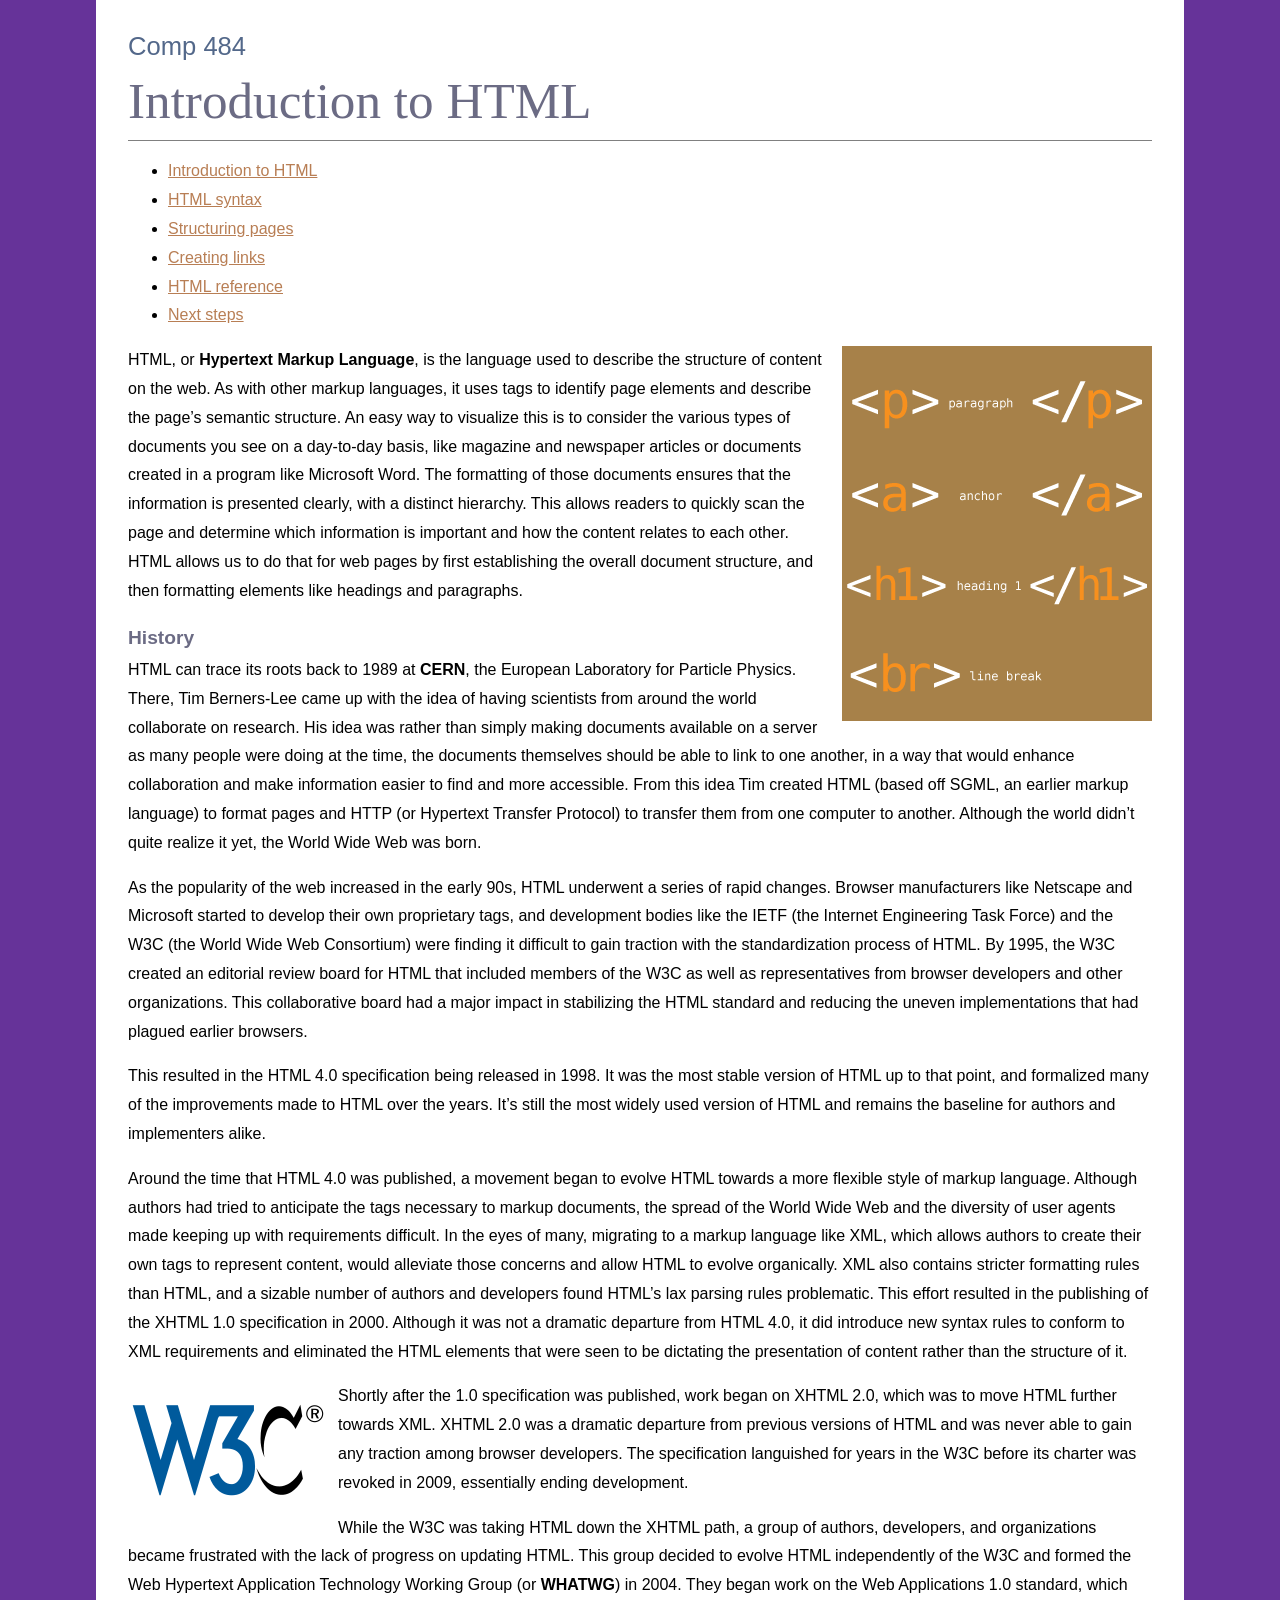
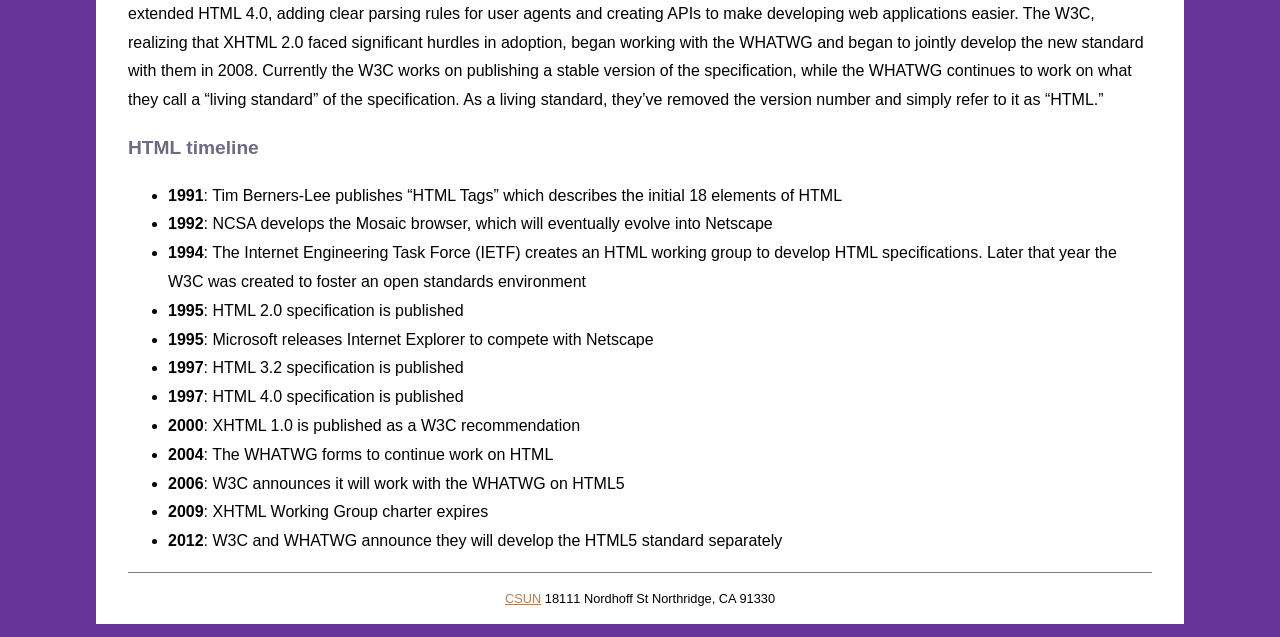
<file: index.html>
<!DOCTYPE html>
<html lang="en">
  <head>
    <meta charset="utf-8" />
    <title>Introduction to HTML</title>
    <link href="css/styles.css" rel="stylesheet" type="text/css" />
  </head>
  <body>
    <header role="banner">
      <h1>Comp 484</h1>
      <h2>Introduction to HTML</h2>
      <nav role="navigation">
        <ul>
          <li><a href="index.html" title="Introduction to HTML"> Introduction to HTML </a> </li>
          <li><a href="syntax.html" title="HTML syntax">HTML syntax</a></li>
          <li><a href="structure.html" title="Structuring pages">Structuring pages</a></li>
          <li><a href="links.html" title="Creating links">Creating links </a></li>
          <li><a href="reference.html" title="HTML Reference">HTML reference</a></li>
          <li><a href="next.html" title="Next Steps">Next steps</a></li>
        </ul>
      </nav>
    </header>
    <main role="main">
      <article role="article">
        <header>
          <p>
            <img
              src="images/tags.png"
              alt="HTML"
              width="310"
              height="375"
              class="flowRight"
            />HTML, or <b>Hypertext Markup Language</b>, is the language used to
            describe the structure of content on the web. As with other markup
            languages, it uses tags to identify page elements and describe the
            page&rsquo;s semantic structure. An easy way to visualize this is to
            consider the various types of documents you see on a day-to-day
            basis, like magazine and newspaper articles or documents created in
            a program like Microsoft Word. The formatting of those documents
            ensures that the information is presented clearly, with a distinct
            hierarchy. This allows readers to quickly scan the page and
            determine which information is important and how the content relates
            to each other. HTML allows us to do that for web pages by first
            establishing the overall document structure, and then formatting
            elements like headings and paragraphs.
          </p>
        </header>
        <section>
          <h3>History</h3>
          <p>
            HTML can trace its roots back to 1989 at <b>CERN</b>, the European
            Laboratory for Particle Physics. There, Tim Berners-Lee came up with
            the idea of having scientists from around the world collaborate on
            research. His idea was rather than simply making documents available
            on a server as many people were doing at the time, the documents
            themselves should be able to link to one another, in a way that
            would enhance collaboration and make information easier to find and
            more accessible. From this idea Tim created HTML (based off SGML, an
            earlier markup language) to format pages and HTTP (or Hypertext
            Transfer Protocol) to transfer them from one computer to another.
            Although the world didn&rsquo;t quite realize it yet, the World Wide
            Web was born.
          </p>
          <p>
            As the popularity of the web increased in the early 90s, HTML
            underwent a series of rapid changes. Browser manufacturers like
            Netscape and Microsoft started to develop their own proprietary
            tags, and development bodies like the IETF (the Internet Engineering
            Task Force) and the W3C (the World Wide Web Consortium) were finding
            it difficult to gain traction with the standardization process of
            HTML. By 1995, the W3C created an editorial review board for HTML
            that included members of the W3C as well as representatives from
            browser developers and other organizations. This collaborative board
            had a major impact in stabilizing the HTML standard and reducing the
            uneven implementations that had plagued earlier browsers.
          </p>
          <p>
            This resulted in the HTML 4.0 specification being released in 1998.
            It was the most stable version of HTML up to that point, and
            formalized many of the improvements made to HTML over the years.
            It&rsquo;s still the most widely used version of HTML and remains
            the baseline for authors and implementers alike.
          </p>
          <p>
            Around the time that HTML 4.0 was published, a movement began to
            evolve HTML towards a more flexible style of markup language.
            Although authors had tried to anticipate the tags necessary to
            markup documents, the spread of the World Wide Web and the diversity
            of user agents made keeping up with requirements difficult. In the
            eyes of many, migrating to a markup language like XML, which allows
            authors to create their own tags to represent content, would
            alleviate those concerns and allow HTML to evolve organically. XML
            also contains stricter formatting rules than HTML, and a sizable
            number of authors and developers found HTML&rsquo;s lax parsing
            rules problematic. This effort resulted in the publishing of the
            XHTML 1.0 specification in 2000. Although it was not a dramatic
            departure from HTML 4.0, it did introduce new syntax rules to
            conform to XML requirements and eliminated the HTML elements that
            were seen to be dictating the presentation of content rather than
            the structure of it.
          </p>
          <p>
            <img
              src="images/W3C_Icon.png"
              alt="W3C logo"
              width="200"
              height="136"
              class="flowLeft"
            />Shortly after the 1.0 specification was published, work began on
            XHTML 2.0, which was to move HTML further towards XML. XHTML 2.0 was
            a dramatic departure from previous versions of HTML and was never
            able to gain any traction among browser developers. The
            specification languished for years in the W3C before its charter was
            revoked in 2009, essentially ending development.
          </p>
          <p>
            While the W3C was taking HTML down the XHTML path, a group of
            authors, developers, and organizations became frustrated with the
            lack of progress on updating HTML. This group decided to evolve HTML
            independently of the W3C and formed the Web Hypertext Application
            Technology Working Group (or <b>WHATWG</b>) in 2004. They began work
            on the Web Applications 1.0 standard, which extended HTML 4.0,
            adding clear parsing rules for user agents and creating APIs to make
            developing web applications easier. The W3C, realizing that XHTML
            2.0 faced significant hurdles in adoption, began working with the
            WHATWG and began to jointly develop the new standard with them in
            2008. Currently the W3C works on publishing a stable version of the
            specification, while the WHATWG continues to work on what they call
            a &ldquo;living standard&rdquo; of the specification. As a living
            standard, they&rsquo;ve removed the version number and simply refer
            to it as &ldquo;HTML.&rdquo;
          </p>
        </section>
        <section>
          <h3>HTML timeline</h3>
          <ul>
          
          
          <li>
            <b>1991</b>: Tim Berners-Lee publishes &ldquo;HTML Tags&rdquo; which
            describes the initial 18 elements of HTML
          </li>
          <li>
            <b>1992</b>: NCSA develops the Mosaic browser, which will eventually
            evolve into Netscape
          </li>
          <li>
            <b>1994</b>: The Internet Engineering Task Force (IETF) creates an
            HTML working group to develop HTML specifications. Later that year
            the W3C was created to foster an open standards environment
          </li>

          <li><b>1995</b>: HTML 2.0 specification is published</li>

          <li>
            <b>1995</b>: Microsoft releases Internet Explorer to compete with
            Netscape
          </li>
          <li><b>1997</b>: HTML 3.2 specification is published</li>
          <li><b>1997</b>: HTML 4.0 specification is published</li>
          <li><b>2000</b>: XHTML 1.0 is published as a W3C recommendation</li>
          <li><b>2004</b>: The WHATWG forms to continue work on HTML</li>

          <li>
            <b>2006</b>: W3C announces it will work with the WHATWG on HTML5
          </li>

          <li><b>2009</b>: XHTML Working Group charter expires</li>

          <li>
            <b>2012</b>: W3C and WHATWG announce they will develop the HTML5
            standard separately
          </li>


        </ul>  

        </section>
      </article>
    </main>
    <footer role="contentinfo">
      <p>
        <a href="http://www.csun.edu" title="csun.edu" target="_blank">CSUN</a>
        18111 Nordhoff St Northridge, CA 91330
      </p>
    </footer>
  </body>
</html>
</file>
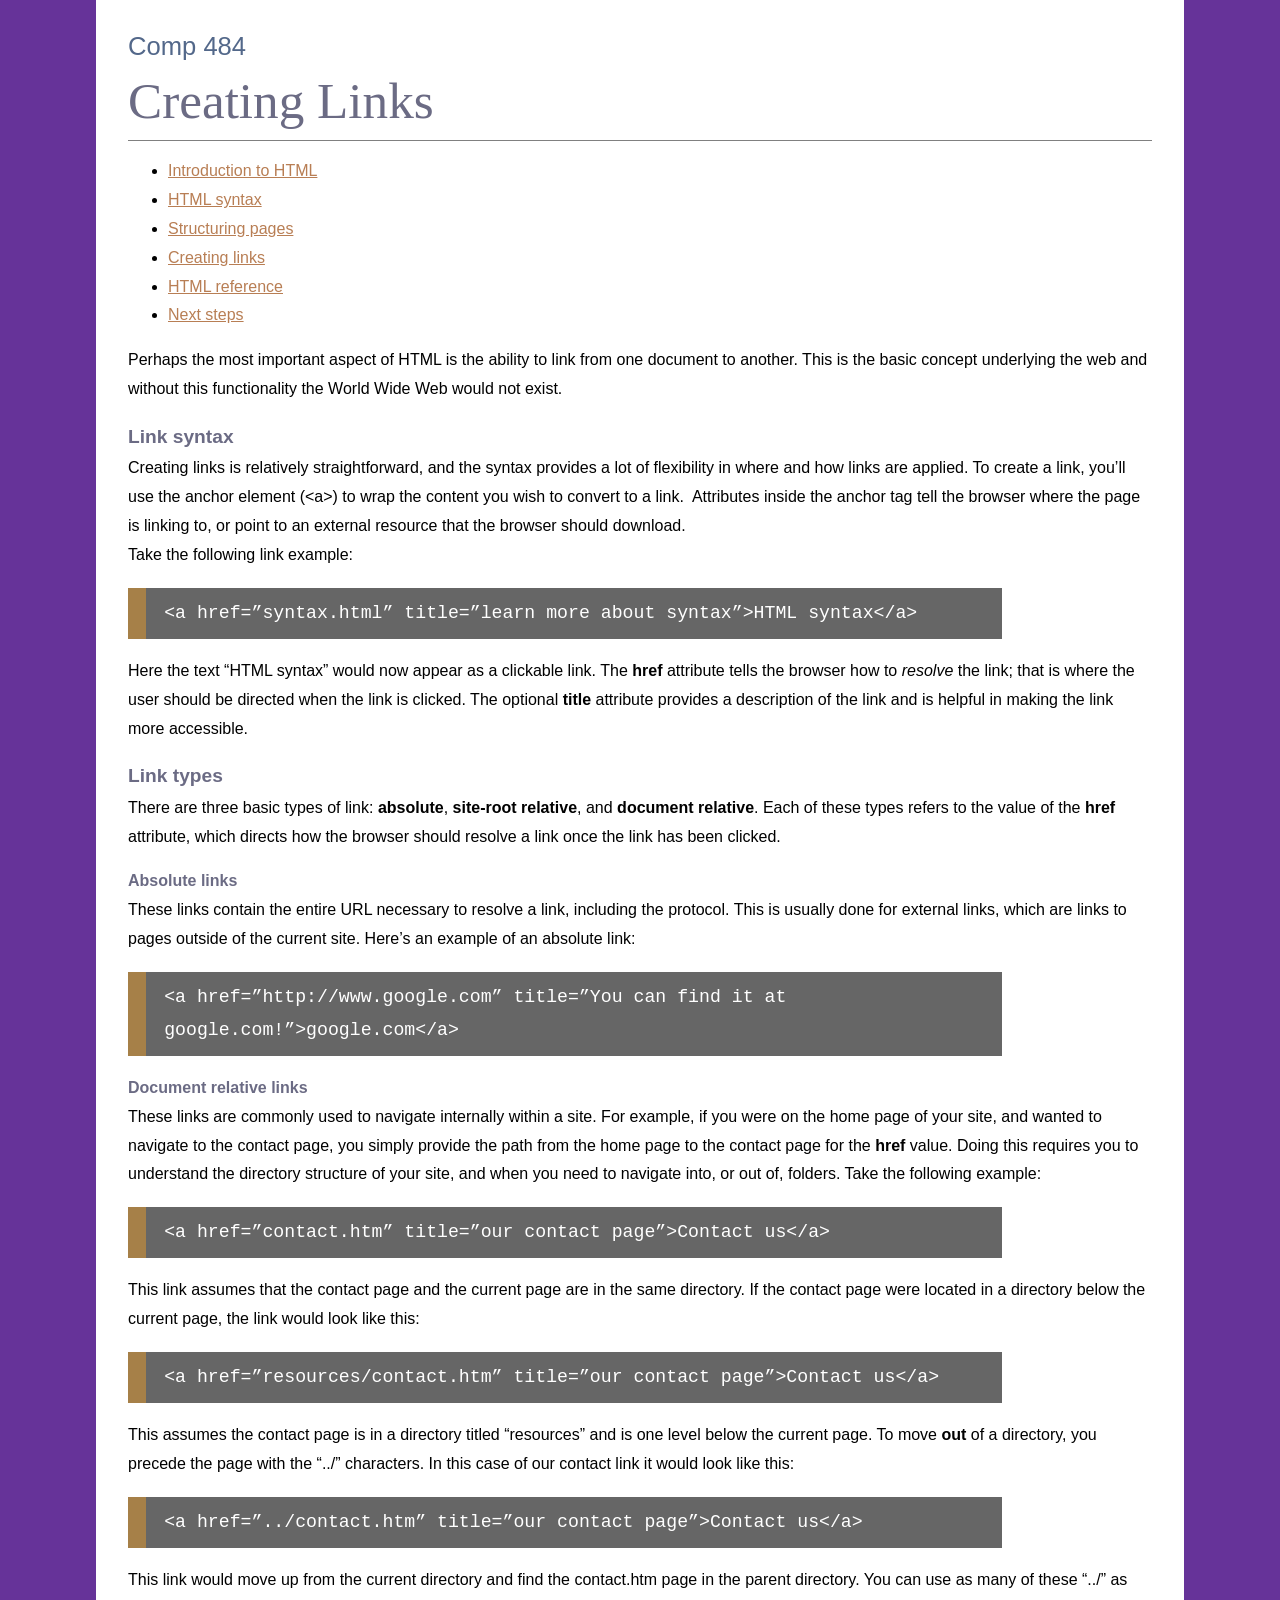
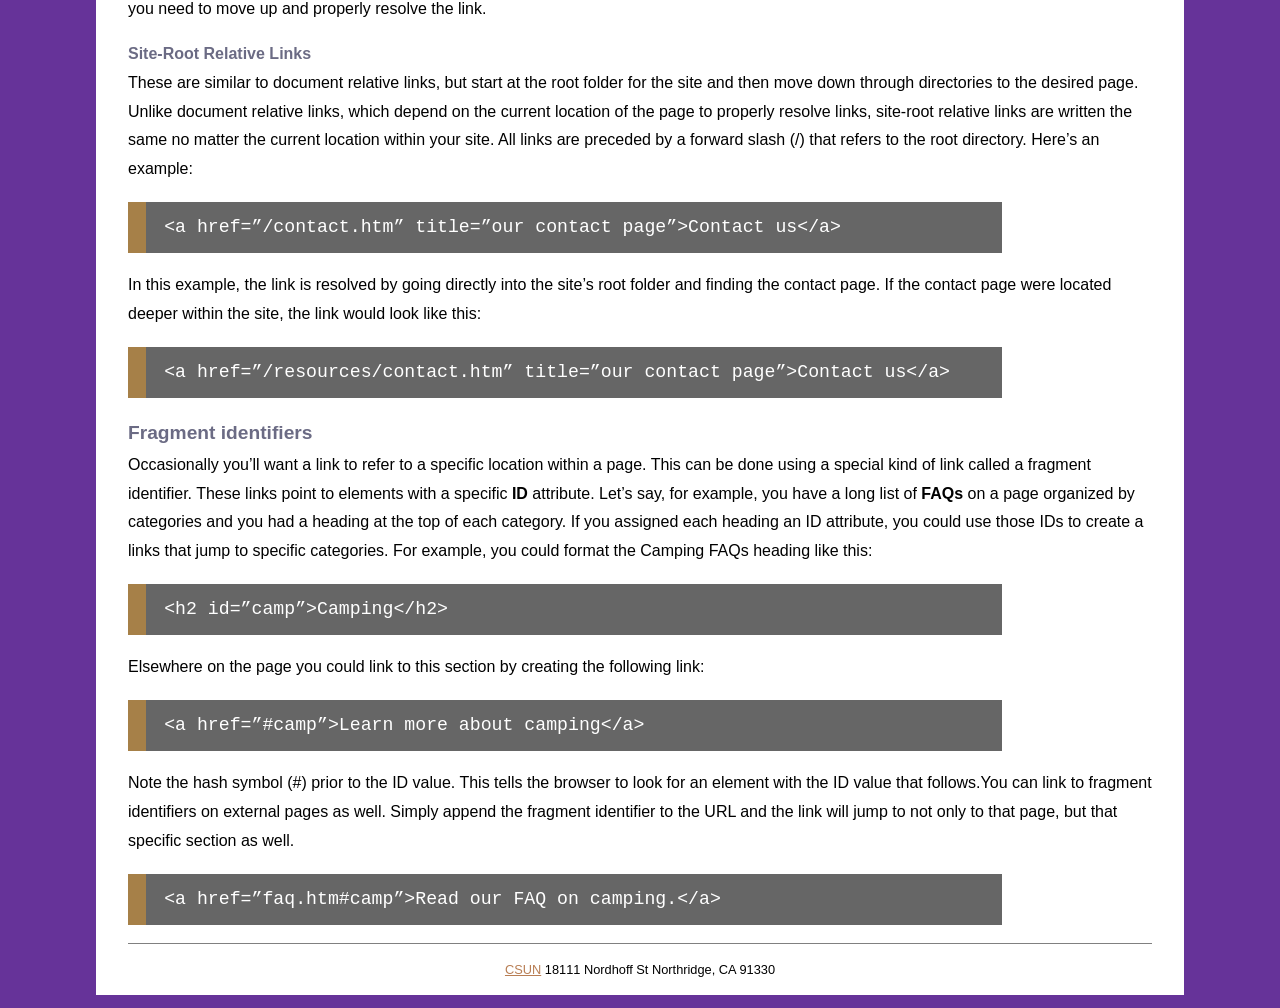
<file: links.html>
<!DOCTYPE html>
<html lang="en">
  <head>
    <meta charset="utf-8" />
    <title>Creating Links</title>
    <link href="css/styles.css" rel="stylesheet" type="text/css" />
  </head>
  <body>
    <header role="banner">
      <h1>Comp 484</h1>
      <h2>Creating Links</h2>
      <nav role="navigation">
      <ul>
          <li><a href="index.html" title="Introduction to HTML"> Introduction to HTML </a> </li>
          <li><a href="syntax.html" title="HTML syntax">HTML syntax</a></li>
          <li><a href="structure.html" title="Structuring pages">Structuring pages</a></li>
          <li><a href="links.html" title="Creating links">Creating links </a></li>
          <li><a href="reference.html" title="HTML Reference">HTML reference</a></li>
          <li><a href="next.html" title="Next Steps">Next steps</a></li>
        </ul>
      </nav>
    </header>
    <main role="main">
      <article role="article">
        <header>
          <p>
            Perhaps the most important aspect of HTML is the ability to link
            from one document to another. This is the basic concept underlying
            the web and without this functionality the World Wide Web would not
            exist.
          </p>
        </header>
        <section>
          <h3>Link syntax</h3>
          <p>
            Creating links is relatively straightforward, and the syntax
            provides a lot of flexibility in where and how links are applied. To
            create a link, you&rsquo;ll use the anchor element (&lt;a&gt;) to
            wrap the content you wish to convert to a link.&nbsp; Attributes
            inside the anchor tag tell the browser where the page is linking to,
            or point to an external resource that the browser should
            download.<br />
            Take the following link example:
          </p>
          <pre>
&lt;a href=&rdquo;syntax.html&rdquo; title=&rdquo;learn more about syntax&rdquo;&gt;HTML syntax&lt;/a&gt;</pre
          >
          <p>
            Here the text &ldquo;HTML syntax&rdquo; would now appear as a
            clickable link. The <b>href</b> attribute tells the browser how to
            <em>resolve</em> the link; that is where the user should be directed
            when the link is clicked. The optional <b>title</b> attribute
            provides a description of the link and is helpful in making the link
            more accessible.
          </p>
        </section>
        <section>
          <h3>Link types</h3>
          <p>
            There are three basic types of link: <b>absolute</b>,
            <b>site-root relative</b>, and <b>document relative</b>. Each of
            these types refers to the value of the <b>href</b> attribute, which
            directs how the browser should resolve a link once the link has been
            clicked.
          </p>
          <h4>Absolute links</h4>
          <p>
            These links contain the entire URL necessary to resolve a link,
            including the protocol. This is usually done for external links,
            which are links to pages outside of the current site. Here&rsquo;s
            an example of an absolute link:
          </p>
          <pre>
&lt;a href=&rdquo;http://www.google.com&rdquo; title=&rdquo;You can find it at google.com!&rdquo;&gt;google.com&lt;/a&gt;</pre
          >
          <h4>Document relative links</h4>
          <p>
            These links are commonly used to navigate internally within a site.
            For example, if you were on the home page of your site, and wanted
            to navigate to the contact page, you simply provide the path from
            the home page to the contact page for the <b>href</b> value. Doing
            this requires you to understand the directory structure of your
            site, and when you need to navigate into, or out of, folders. Take
            the following example:
          </p>
          <pre>
&lt;a href=&rdquo;contact.htm&rdquo; title=&rdquo;our contact page&rdquo;&gt;Contact us&lt;/a&gt;</pre
          >
          <p>
            This link assumes that the contact page and the current page are in
            the same directory. If the contact page were located in a directory
            below the current page, the link would look like this:
          </p>
          <pre>
&lt;a href=&rdquo;resources/contact.htm&rdquo; title=&rdquo;our contact page&rdquo;&gt;Contact us&lt;/a&gt;</pre
          >
          <p>
            This assumes the contact page is in a directory titled
            &ldquo;resources&rdquo; and is one level below the current page. To
            move <b>out</b> of a directory, you precede the page with the
            &ldquo;../&rdquo; characters. In this case of our contact link it
            would look like this:
          </p>
          <pre>
&lt;a href=&rdquo;../contact.htm&rdquo; title=&rdquo;our contact page&rdquo;&gt;Contact us&lt;/a&gt;</pre
          >
          <p>
            This link would move up from the current directory and find the
            contact.htm page in the parent directory. You can use as many of
            these &ldquo;../&rdquo; as you need to move up and properly resolve
            the link.
          </p>
          <h4>Site-Root Relative Links</h4>
          <p>
            These are similar to document relative links, but start at the root
            folder for the site and then move down through directories to the
            desired page. Unlike document relative links, which depend on the
            current location of the page to properly resolve links, site-root
            relative links are written the same no matter the current location
            within your site. All links are preceded by a forward slash (/) that
            refers to the root directory. Here&rsquo;s an example:
          </p>
          <pre>
&lt;a href=&rdquo;/contact.htm&rdquo; title=&rdquo;our contact page&rdquo;&gt;Contact us&lt;/a&gt;</pre
          >
          <p>
            In this example, the link is resolved by going directly into the
            site&rsquo;s root folder and finding the contact page. If the
            contact page were located deeper within the site, the link would
            look like this:
          </p>
          <pre>
&lt;a href=&rdquo;/resources/contact.htm&rdquo; title=&rdquo;our contact page&rdquo;&gt;Contact us&lt;/a&gt;</pre
          >
        </section>
        <section>
          <h3>Fragment identifiers</h3>
          <p>
            Occasionally you&rsquo;ll want a link to refer to a specific
            location within a page. This can be done using a special kind of
            link called a fragment identifier. These links point to elements
            with a specific <b>ID</b> attribute. Let&rsquo;s say, for example,
            you have a long list of <b>FAQs</b> on a page organized by
            categories and you had a heading at the top of each category. If you
            assigned each heading an ID attribute, you could use those IDs to
            create a links that jump to specific categories. For example, you
            could format the Camping FAQs heading like this:
          </p>
          <pre>&lt;h2 id=&rdquo;camp&rdquo;&gt;Camping&lt;/h2&gt;</pre>
          <p>
            Elsewhere on the page you could link to this section by creating the
            following link:
          </p>
          <pre>
&lt;a href=&rdquo;#camp&rdquo;&gt;Learn more about camping&lt;/a&gt;</pre
          >
          <p>
            Note the hash symbol (#) prior to the ID value. This tells the
            browser to look for an element with the ID value that follows.You
            can link to fragment identifiers on external pages as well. Simply
            append the fragment identifier to the URL and the link will jump to
            not only to that page, but that specific section as well.
          </p>
          <pre>
&lt;a href=&rdquo;faq.htm#camp&rdquo;&gt;Read our FAQ on camping.&lt;/a&gt;</pre
          >
        </section>
      </article>
    </main>
    <footer role="contentinfo">
      <p>
        <a href="http://www.csun.edu" title="csun.edu" target="_blank">CSUN</a>
        18111 Nordhoff St Northridge, CA 91330
      </p>
    </footer>
  </body>
</html>
</file>
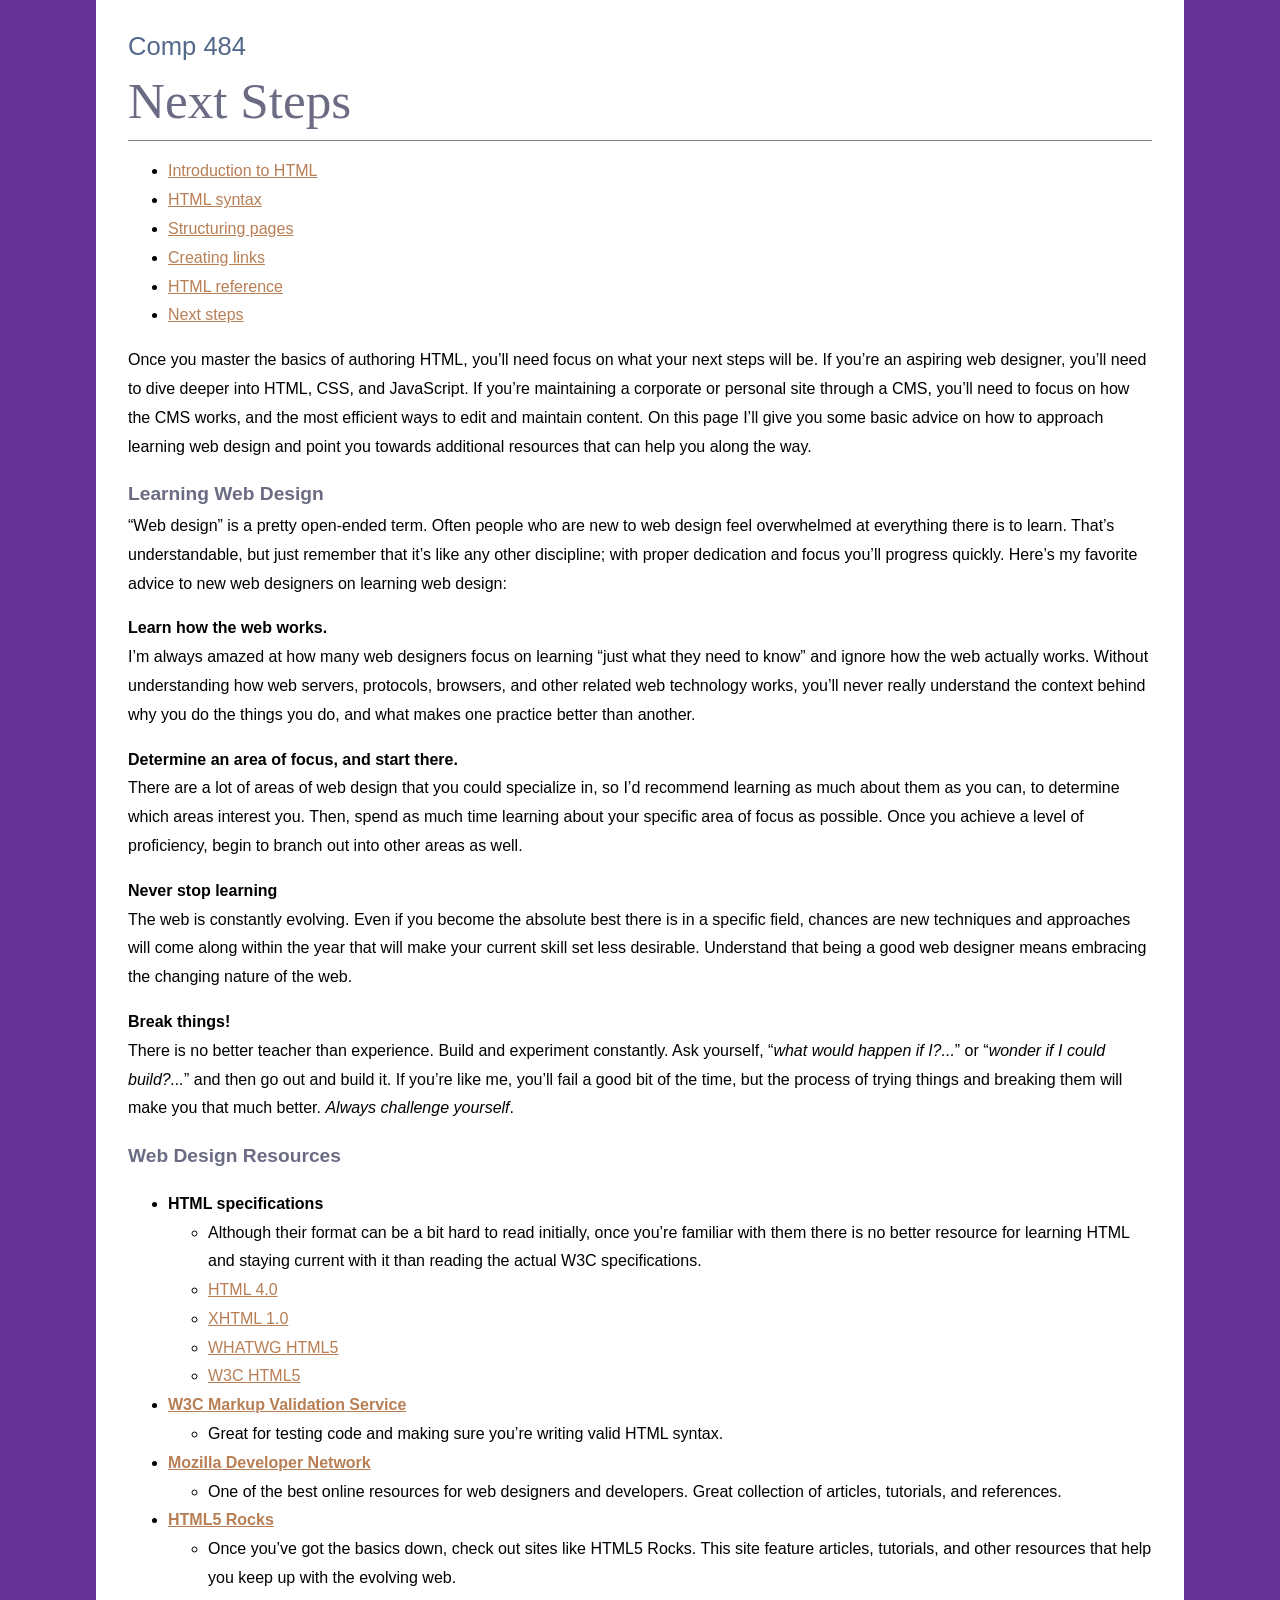
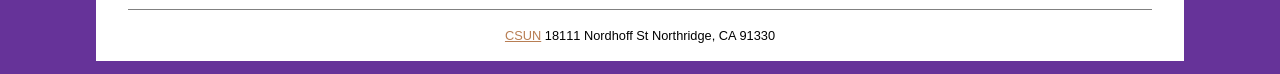
<file: next.html>
<!DOCTYPE html>
<html lang="en">
  <head>
    <meta charset="utf-8" />
    <title>Next Steps</title>
    <link href="css/styles.css" rel="stylesheet" type="text/css" />
  </head>
  <body>
    <header role="banner">
      <h1>Comp 484</h1>
      <h2>Next Steps</h2>
      <nav role="navigation">
      <ul>
          <li><a href="index.html" title="Introduction to HTML"> Introduction to HTML </a> </li>
          <li><a href="syntax.html" title="HTML syntax">HTML syntax</a></li>
          <li><a href="structure.html" title="Structuring pages">Structuring pages</a></li>
          <li><a href="links.html" title="Creating links">Creating links </a></li>
          <li><a href="reference.html" title="HTML Reference">HTML reference</a></li>
          <li><a href="next.html" title="Next Steps">Next steps</a></li>
        </ul>
      </nav>
    </header>
    <main role="main">
      <article role="article">
        <header>
          <p>
            Once you master the basics of authoring HTML, you&rsquo;ll need
            focus on what your next steps will be. If you&rsquo;re an aspiring
            web designer, you&rsquo;ll need to dive deeper into HTML, CSS, and
            JavaScript. If you&rsquo;re maintaining a corporate or personal site
            through a CMS, you&rsquo;ll need to focus on how the CMS works, and
            the most efficient ways to edit and maintain content. On this page
            I&rsquo;ll give you some basic advice on how to approach learning
            web design and point you towards additional resources that can help
            you along the way.
          </p>
        </header>
        <section>
          <h3>Learning Web Design</h3>
          <p>
            &ldquo;Web design&rdquo; is a pretty open-ended term. Often people
            who are new to web design feel overwhelmed at everything there is to
            learn. That&rsquo;s understandable, but just remember that
            it&rsquo;s like any other discipline; with proper dedication and
            focus you&rsquo;ll progress quickly. Here&rsquo;s my favorite advice
            to new web designers on learning web design:
          </p>
          <p>
            <strong>Learn how the web works.</strong><br />
            I&rsquo;m always amazed at how many web designers focus on learning
            &ldquo;just what they need to know&rdquo; and ignore how the web
            actually works. Without understanding how web servers, protocols,
            browsers, and other related web technology works, you&rsquo;ll never
            really understand the context behind why you do the things you do,
            and what makes one practice better than another.
          </p>
          <p>
            <strong>Determine an area of focus, and start there.</strong><br />
            There are a lot of areas of web design that you could specialize in,
            so I&rsquo;d recommend learning as much about them as you can, to
            determine which areas interest you. Then, spend as much time
            learning about your specific area of focus as possible. Once you
            achieve a level of proficiency, begin to branch out into other areas
            as well.
          </p>
          <p>
            <strong>Never stop learning</strong><br />
            The web is constantly evolving. Even if you become the absolute best
            there is in a specific field, chances are new techniques and
            approaches will come along within the year that will make your
            current skill set less desirable. Understand that being a good web
            designer means embracing the changing nature of the web.
          </p>
          <p>
            <strong>Break things!</strong><br />
            There is no better teacher than experience. Build and experiment
            constantly. Ask yourself, &ldquo;<i>what would happen if I?...</i
            >&rdquo; or &ldquo;<i>wonder if I could build?...</i>&rdquo; and
            then go out and build it. If you&rsquo;re like me, you&rsquo;ll fail
            a good bit of the time, but the process of trying things and
            breaking them will make you that much better.
            <em>Always challenge yourself</em>.
          </p>
        </section>
        <section>
          <h3>Web Design Resources</h3>
          <ul>
            <li>
              <b>HTML specifications</b>
              <ul>
                <li>
                  Although their format can be a bit hard to read initially,
                  once you&rsquo;re familiar with them there is no better
                  resource for learning HTML and staying current with it than
                  reading the actual W3C specifications.
                </li>
                <li>
                  <a
                    href="http://www.w3.org/TR/html401"
                    title="html 4 specification"
                    >HTML 4.0</a
                  >
                </li>
                <li>
                  <a
                    href="http://www.w3.org/TR/xhtml1"
                    title="xhtml 1 specification"
                    >XHTML 1.0</a
                  >
                </li>
                <li>
                  <a
                    href="http://developers.whatwg.org"
                    title="html 5, WHATWG edition"
                    >WHATWG HTML5</a
                  >
                </li>
                <li><a href="http://www.w3.org/TR/html5">W3C HTML5</a></li>
              </ul>
            </li>
            <li>
              <a href="http://validator.w3.org" title="W3C markup validator"
                ><b>W3C Markup Validation Service</b></a
              >
              <ul>
                <li>
                  Great for testing code and making sure you&rsquo;re writing
                  valid HTML syntax.
                </li>
              </ul>
            </li>
            <li>
              <a
                href="https://developer.mozilla.org/en-US"
                title="Mozilla developer network"
                ><b>Mozilla Developer Network</b></a
              >
              <ul>
                <li>
                  One of the best online resources for web designers and
                  developers. Great collection of articles, tutorials, and
                  references.
                </li>
              </ul>
            </li>
            <li>
              <a href="http://www.html5rocks.com" title="HTML 5 rocks"
                ><b>HTML5 Rocks</b></a
              >
              <ul>
                <li>
                  Once you&rsquo;ve got the basics down, check out sites like
                  HTML5 Rocks. This site feature articles, tutorials, and other
                  resources that help you keep up with the evolving web.
                </li>
              </ul>
            </li>
          </ul>
        </section>
      </article>
    </main>
    <footer role="contentinfo">
      <p>
        <a href="http://www.csun.edu" title="csun.edu" target="_blank">CSUN</a>
        18111 Nordhoff St Northridge, CA 91330
      </p>
    </footer>
  </body>
</html>
</file>
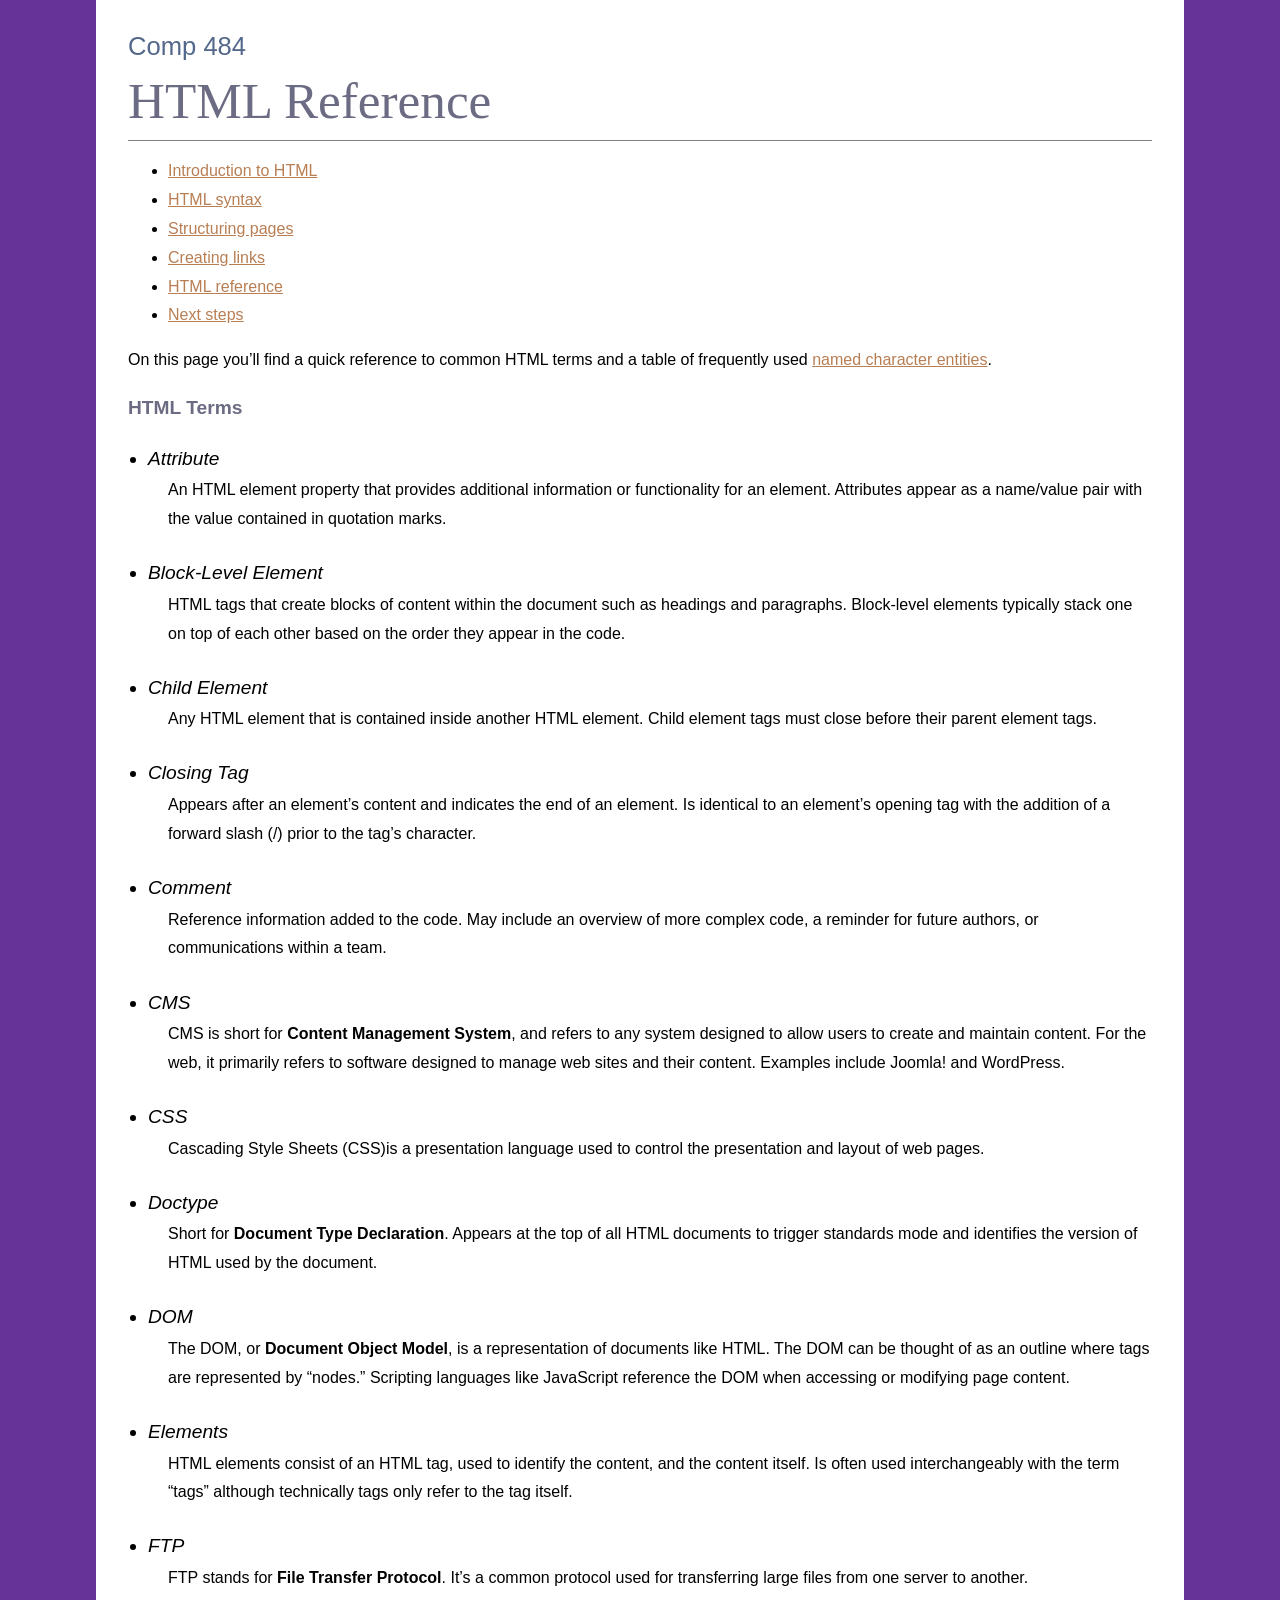
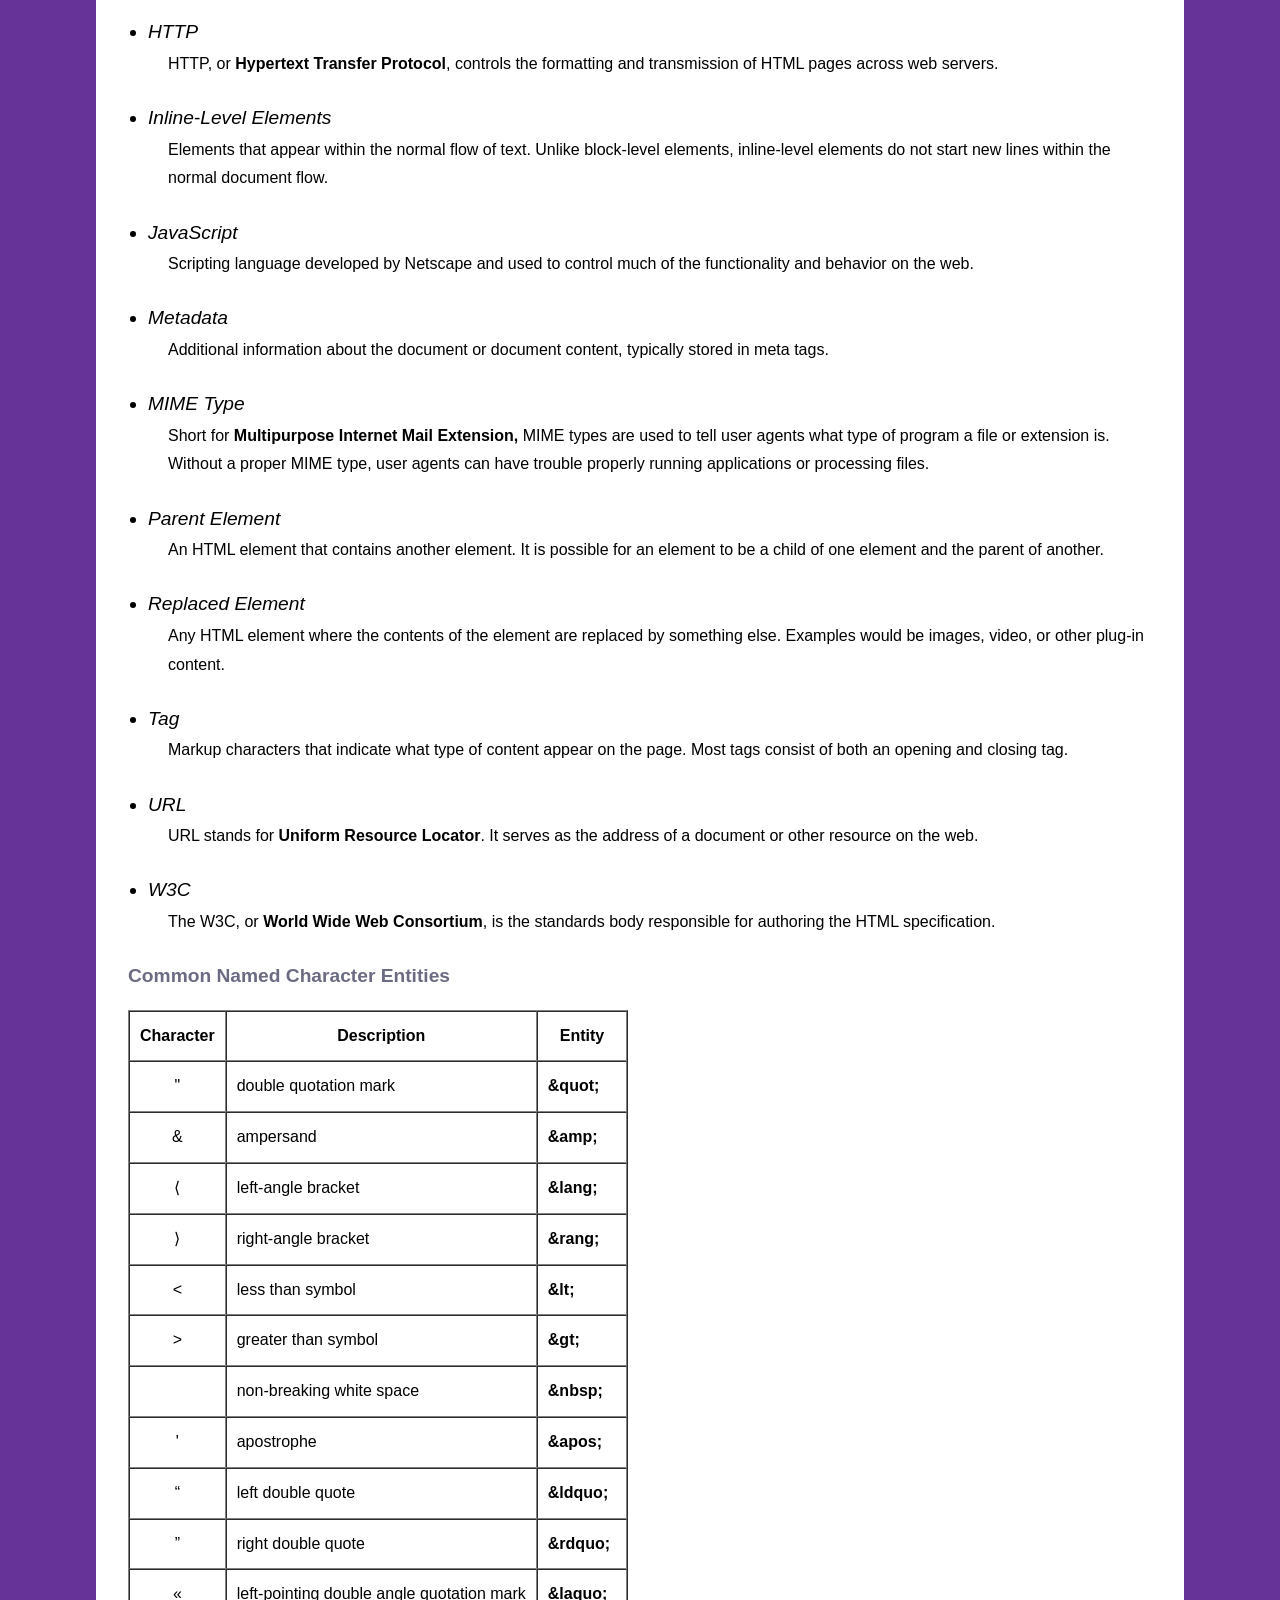
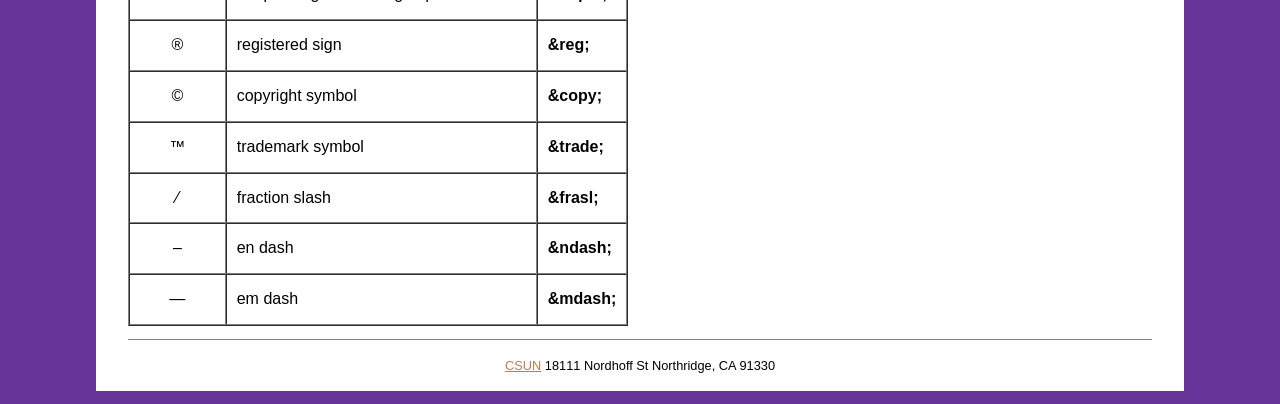
<file: reference.html>
<!DOCTYPE html>
<html lang="en">
  <head>
    <meta charset="utf-8" />
    <title>HTML Reference</title>
    <link href="css/styles.css" rel="stylesheet" type="text/css" />
  </head>
  <body>
    <header role="banner">
      <h1>Comp 484</h1>
      <h2>HTML Reference</h2>
      <nav role="navigation">
       <ul>
          <li><a href="index.html" title="Introduction to HTML"> Introduction to HTML </a> </li>
          <li><a href="syntax.html" title="HTML syntax">HTML syntax</a></li>
          <li><a href="structure.html" title="Structuring pages">Structuring pages</a></li>
          <li><a href="links.html" title="Creating links">Creating links </a></li>
          <li><a href="reference.html" title="HTML Reference">HTML reference</a></li>
          <li><a href="next.html" title="Next Steps">Next steps</a></li>
        </ul>
      </nav>
    </header>
    <main role="main">
      <article role="article">
        <header>
          <p>
            On this page you&rsquo;ll find a quick reference to common HTML
            terms and a table of frequently used
            <a href="#named">named character entities</a>.
          </p>
        </header>
        <section>
          <h3>HTML Terms</h3>
          
          <dl>
          
          <dt>Attribute</dt>
          <dd>
            An HTML element property that provides additional information or
            functionality for an element. Attributes appear as a name/value pair
            with the value contained in quotation marks.
          </dd>


          <dt>Block-Level Element</dt>
          <dd>
            HTML tags that create blocks of content within the document such as
            headings and paragraphs. Block-level elements typically stack one on
            top of each other based on the order they appear in the code.
          </dd>

          <dt>Child Element</dt>
          <dd>
            Any HTML element that is contained inside another HTML element.
            Child element tags must close before their parent element tags.
          </dd>

          <dt>Closing Tag</dt>
          <dd>
            Appears after an element&rsquo;s content and indicates the end of an
            element. Is identical to an element&rsquo;s opening tag with the
            addition of a forward slash (/) prior to the tag&rsquo;s character.
          </dd>

          <dt>Comment</dt>
          <dd>
            Reference information added to the code. May include an overview of
            more complex code, a reminder for future authors, or communications
            within a team.
          </dd>
          
          <dt>CMS</dt>
          <dd>
            CMS is short for <b>Content Management System</b>, and refers to any
            system designed to allow users to create and maintain content. For
            the web, it primarily refers to software designed to manage web
            sites and their content. Examples include Joomla! and WordPress.
          </dd>

          <dt>CSS</dt>
          <dd>
            Cascading Style Sheets (CSS)is a presentation language used to
            control the presentation and layout of web pages.
          </dd>

          <dt>Doctype</dt>
          <dd>
            Short for <b>Document Type Declaration</b>. Appears at the top of
            all HTML documents to trigger standards mode and identifies the
            version of HTML used by the document.
          </dd>

          <dt>DOM</dt>
          <dd>
            The DOM, or <b>Document Object Model</b>, is a representation of
            documents like HTML. The DOM can be thought of as an outline where
            tags are represented by &ldquo;nodes.&rdquo; Scripting languages
            like JavaScript reference the DOM when accessing or modifying page
            content.
          </dd>

          <dt>Elements</dt>
          <dd>
            HTML elements consist of an HTML tag, used to identify the content,
            and the content itself. Is often used interchangeably with the term
            &ldquo;tags&rdquo; although technically tags only refer to the tag
            itself.
          </dd>

          <dt>FTP</dt>
          <dd>
            FTP stands for <b>File Transfer Protocol</b>. It&rsquo;s a common
            protocol used for transferring large files from one server to
            another.
          </dd>

          <dt>HTTP</dt>
          <dd>
            HTTP, or <b>Hypertext Transfer Protocol</b>, controls the formatting
            and transmission of HTML pages across web servers.
          </dd>

          <dt>Inline-Level Elements</dt>
          <dd>
            Elements that appear within the normal flow of text. Unlike
            block-level elements, inline-level elements do not start new lines
            within the normal document flow.
          </dd>

          <dt>JavaScript</dt>
          <dd>
            Scripting language developed by Netscape and used to control much of
            the functionality and behavior on the web.
          </dd>

          <dt>Metadata</dt>
          <dd>
            Additional information about the document or document content,
            typically stored in meta tags.
          </dd>

          <dt>MIME Type</dt>
          <dd>
            Short for <b>Multipurpose Internet Mail Extension,</b> MIME types
            are used to tell user agents what type of program a file or
            extension is. Without a proper MIME type, user agents can have
            trouble properly running applications or processing files.
          </dd>

          <dt>Parent Element</dt>
          <dd>
            An HTML element that contains another element. It is possible for an
            element to be a child of one element and the parent of another.
          </dd>

          <dt>Replaced Element</dt>
          <dd>
            Any HTML element where the contents of the element are replaced by
            something else. Examples would be images, video, or other plug-in
            content.
          </dd>

          <dt>Tag</dt>
          <dd>
            Markup characters that indicate what type of content appear on the
            page. Most tags consist of both an opening and closing tag.
          </dd>

          <dt>URL</dt>
          <dd>
            URL stands for <b>Uniform Resource Locator</b>. It serves as the
            address of a document or other resource on the web.
          </dd>

          <dt>W3C</dt>
          <dd>
            The W3C, or <b>World Wide Web Consortium</b>, is the standards body
            responsible for authoring the HTML specification.
          </dd>


          </dl>
        </section>
        <section>
          <table
            border="1"
            cellspacing="0"
            cellpadding="0"
            summary="A quick reference of named character entities, including an example of the character, a description, and the entity code."
          >
            <caption>
              <h3 id="named">Common Named Character Entities</h3>
            </caption>
            <tr>
              <th scope="col">Character</th>
              <th scope="col">Description</th>
              <th scope="col">Entity</th>
            </tr>
            <tr>
              <td class="center">&quot;</td>
              <td>double quotation mark</td>
              <td><b>&amp;quot;</b></td>
            </tr>
            <tr>
              <td class="center">&amp;</td>
              <td>ampersand</td>
              <td><b>&amp;amp;</b></td>
            </tr>
            <tr>
              <td class="center">&lang;</td>
              <td>left-angle bracket</td>
              <td><b>&amp;lang;</b></td>
            </tr>
            <tr>
              <td class="center">&rang;</td>
              <td>right-angle bracket</td>
              <td><b>&amp;rang;</b></td>
            </tr>
            <tr>
              <td class="center">&lt;</td>
              <td>less than symbol</td>
              <td><b>&amp;lt;</b></td>
            </tr>
            <tr>
              <td class="center">&gt;</td>
              <td>greater than symbol</td>
              <td><b>&amp;gt;</b></td>
            </tr>
            <tr>
              <td class="center">&nbsp;</td>
              <td>non-breaking white space</td>
              <td><b>&amp;nbsp;</b></td>
            </tr>
            <tr>
              <td class="center">&apos;</td>
              <td>apostrophe</td>
              <td><b>&amp;apos;</b></td>
            </tr>
            <tr>
              <td class="center">&ldquo;</td>
              <td>left double quote</td>
              <td><b>&amp;ldquo;</b></td>
            </tr>
            <tr>
              <td class="center">&rdquo;</td>
              <td>right double quote</td>
              <td><b>&amp;rdquo;</b></td>
            </tr>
            <tr>
              <td class="center">&laquo;</td>
              <td>left-pointing double angle quotation mark</td>
              <td><b>&amp;laquo;</b></td>
            </tr>
            <tr>
              <td class="center">&reg;</td>
              <td>registered sign</td>
              <td><b>&amp;reg;</b></td>
            </tr>
            <tr>
              <td class="center">&copy;</td>
              <td>copyright symbol</td>
              <td><b>&amp;copy;</b></td>
            </tr>
            <tr>
              <td class="center">&trade;</td>
              <td>trademark symbol</td>
              <td><b>&amp;trade;</b></td>
            </tr>
            <tr>
              <td class="center">&frasl;</td>
              <td>fraction slash</td>
              <td><b>&amp;frasl;</b></td>
            </tr>
            <tr>
              <td class="center">&ndash;</td>
              <td>en dash</td>
              <td><b>&amp;ndash;</b></td>
            </tr>
            <tr>
              <td class="center">&mdash;</td>
              <td>em dash</td>
              <td><b>&amp;mdash;</b></td>
            </tr>
          </table>
        </section>
      </article>
    </main>
    <footer role="contentinfo">
      <p>
        <a href="http://www.csun.edu" title="csun.edu" target="_blank">CSUN</a>
        18111 Nordhoff St Northridge, CA 91330
      </p>
    </footer>
  </body>
</html>
</file>
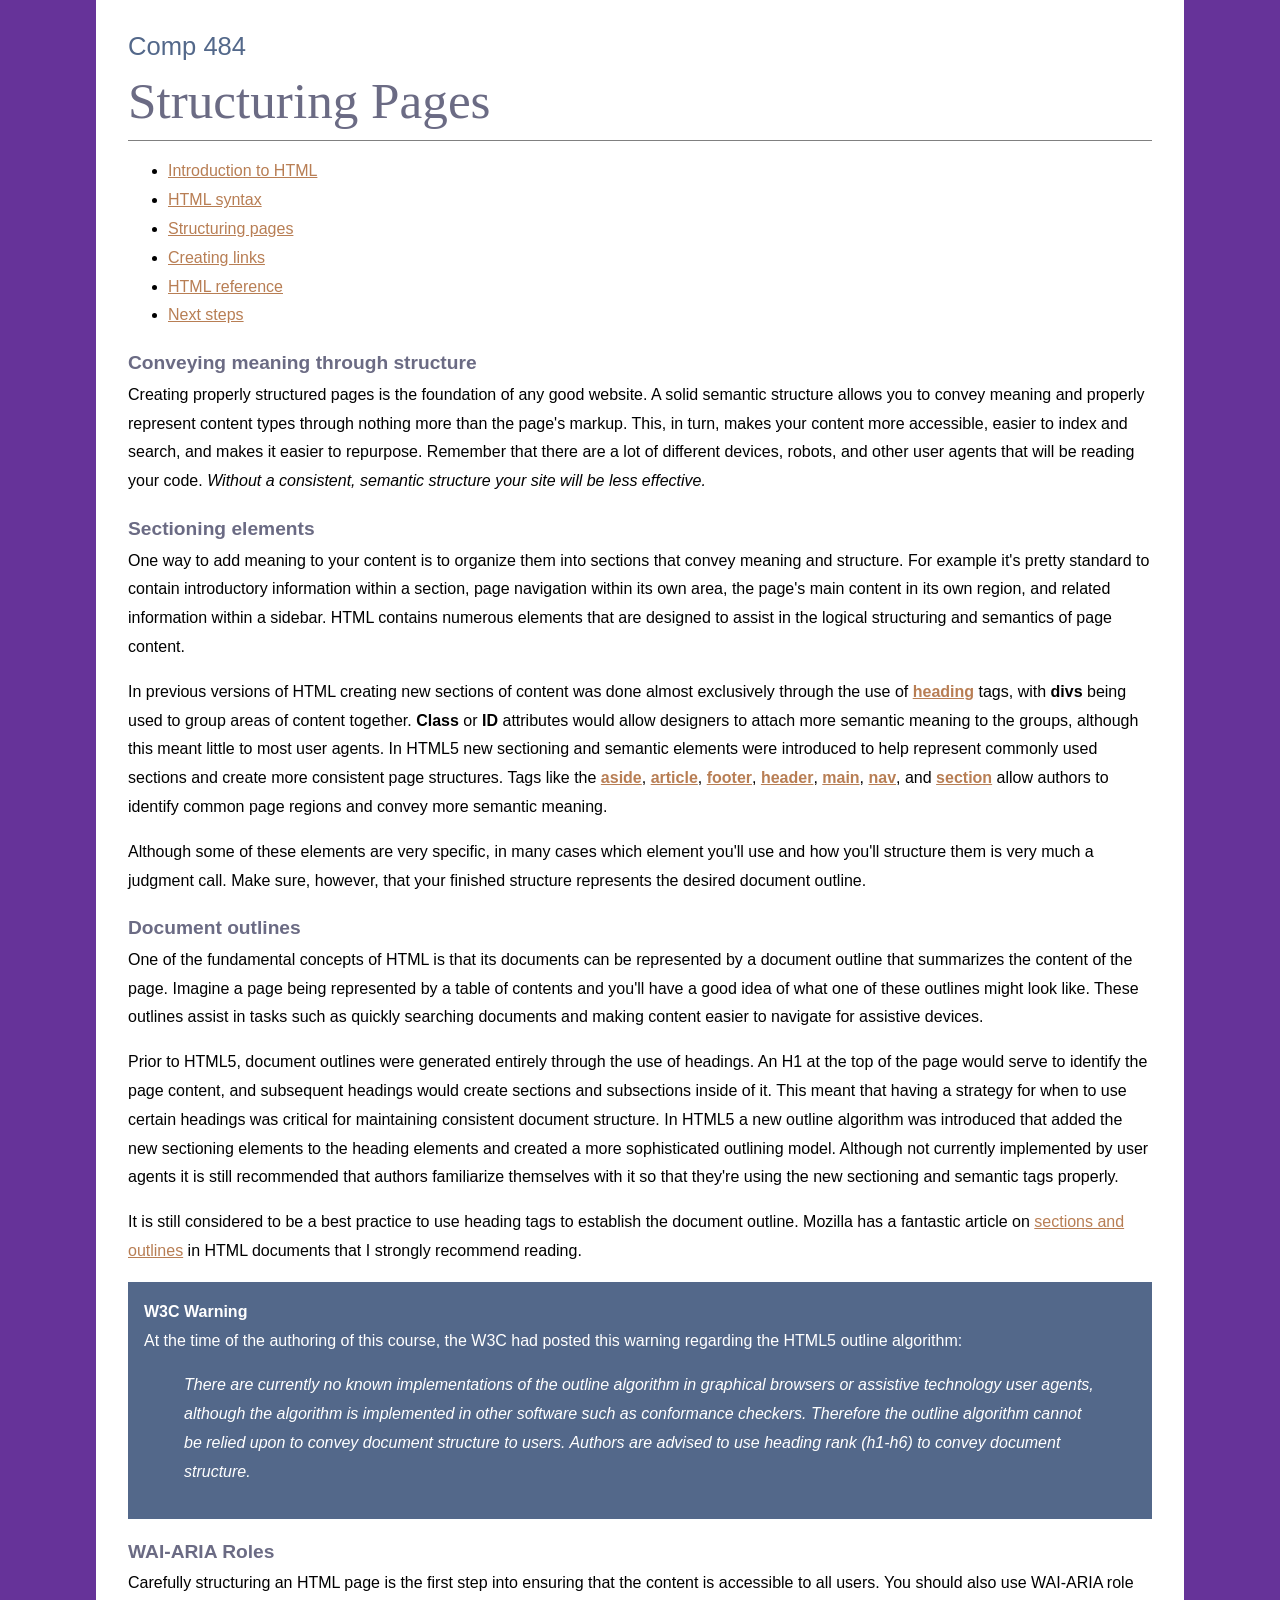
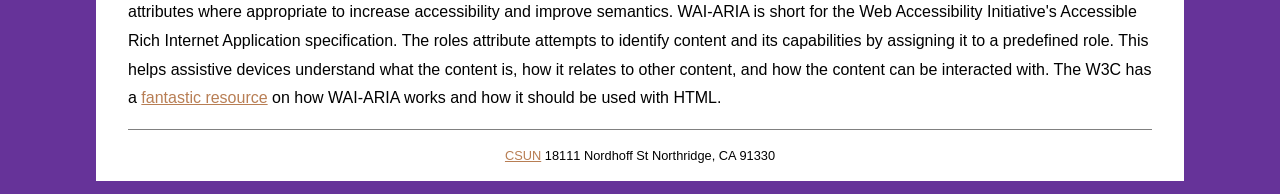
<file: structure.html>
<!DOCTYPE html>
<html lang="en">
  <head>
    <meta charset="utf-8" />
    <title>Introduction to HTML</title>
    <link href="css/styles.css" rel="stylesheet" type="text/css" />
  </head>
  <body>
    <header role="banner">
      <h1>Comp 484</h1>
      <h2>Structuring Pages</h2>
      <nav role="navigation">
     <ul>
          <li><a href="index.html" title="Introduction to HTML"> Introduction to HTML </a> </li>
          <li><a href="syntax.html" title="HTML syntax">HTML syntax</a></li>
          <li><a href="structure.html" title="Structuring pages">Structuring pages</a></li>
          <li><a href="links.html" title="Creating links">Creating links </a></li>
          <li><a href="reference.html" title="HTML Reference">HTML reference</a></li>
          <li><a href="next.html" title="Next Steps">Next steps</a></li>
        </ul>
      </nav>
    </header>
    <main role="main">
      <article role="article">
        <header>
          <h3>Conveying meaning through structure</h3>
          <p>
            Creating properly structured pages is the foundation of any good
            website. A solid semantic structure allows you to convey meaning and
            properly represent content types through nothing more than the
            page's markup. This, in turn, makes your content more accessible,
            easier to index and search, and makes it easier to repurpose.
            Remember that there are a lot of different devices, robots, and
            other user agents that will be reading your code.
            <em
              >Without a consistent, semantic structure your site will be less
              effective.</em
            >
          </p>
        </header>
        <section>
          <h3>Sectioning elements</h3>
          <p>
            One way to add meaning to your content is to organize them into
            sections that convey meaning and structure. For example it's pretty
            standard to contain introductory information within a section, page
            navigation within its own area, the page's main content in its own
            region, and related information within a sidebar. HTML contains
            numerous elements that are designed to assist in the logical
            structuring and semantics of page content.
          </p>
          <p>
            In previous versions of HTML creating new sections of content was
            done almost exclusively through the use of
            <a
              href="http://www.w3.org/TR/html51/sections.html#the-h1,-h2,-h3,-h4,-h5,-and-h6-elements"
              title="heading elements"
              ><b>heading</b></a
            >
            tags, with <b>divs</b> being used to group areas of content
            together. <b>Class</b> or <b>ID</b> attributes would allow designers
            to attach more semantic meaning to the groups, although this meant
            little to most user agents. In HTML5 new sectioning and semantic
            elements were introduced to help represent commonly used sections
            and create more consistent page structures. Tags like the
            <a
              href="http://www.w3.org/TR/html51/sections.html#the-aside-element"
              title="aside element"
              ><b>aside</b></a
            >,
            <a
              href="http://www.w3.org/TR/html51/sections.html#the-article-element"
              title="article element"
              ><b>article</b></a
            >,
            <a
              href="http://www.w3.org/TR/html51/sections.html#the-footer-element"
              title="footer element"
              ><b>footer</b></a
            >,
            <a
              href="http://www.w3.org/TR/html51/sections.html#the-header-element"
              title="header element"
              ><b>header</b></a
            >,
            <a
              href="http://www.w3.org/TR/html51/grouping-content.html#the-main-element"
              title="main element"
              ><b>main</b></a
            >,
            <a
              href="http://www.w3.org/TR/html51/sections.html#the-nav-element"
              title="nav element"
              ><b>nav</b></a
            >, and
            <a
              href="http://www.w3.org/TR/html51/sections.html#the-section-element"
              title="section element"
              ><b>section</b></a
            >
            allow authors to identify common page regions and convey more
            semantic meaning.
          </p>
          <p>
            Although some of these elements are very specific, in many cases
            which element you'll use and how you'll structure them is very much
            a judgment call. Make sure, however, that your finished structure
            represents the desired document outline.
          </p>
        </section>
        <section>
          <h3>Document outlines</h3>
          <p>
            One of the fundamental concepts of HTML is that its documents can be
            represented by a document outline that summarizes the content of the
            page. Imagine a page being represented by a table of contents and
            you'll have a good idea of what one of these outlines might look
            like. These outlines assist in tasks such as quickly searching
            documents and making content easier to navigate for assistive
            devices.
          </p>
          <p>
            Prior to HTML5, document outlines were generated entirely through
            the use of headings. An H1 at the top of the page would serve to
            identify the page content, and subsequent headings would create
            sections and subsections inside of it. This meant that having a
            strategy for when to use certain headings was critical for
            maintaining consistent document structure. In HTML5 a new outline
            algorithm was introduced that added the new sectioning elements to
            the heading elements and created a more sophisticated outlining
            model. Although not currently implemented by user agents it is still
            recommended that authors familiarize themselves with it so that
            they're using the new sectioning and semantic tags properly.
          </p>
          <p>
            It is still considered to be a best practice to use heading tags to
            establish the document outline. Mozilla has a fantastic article on
            <a
              href="https://developer.mozilla.org/en-US/docs/Web/Guide/HTML/Sections_and_Outlines_of_an_HTML5_document"
              title="Mozilla Dev article on HTML sections"
              >sections and outlines</a
            >
            in HTML documents that I strongly recommend reading.
          </p>
          <aside role="complementary">
            <h4>W3C Warning</h4>
            <p>
              At the time of the authoring of this course, the W3C had posted
              this warning regarding the HTML5 outline algorithm:
            </p>
            <blockquote>
              There are currently no known implementations of the outline
              algorithm in graphical browsers or assistive technology user
              agents, although the algorithm is implemented in other software
              such as conformance checkers. Therefore the outline algorithm
              cannot be relied upon to convey document structure to users.
              Authors are advised to use heading rank (h1-h6) to convey document
              structure.
            </blockquote>
          </aside>
        </section>
        <section>
          <h3>WAI-ARIA Roles</h3>
          <p>
            Carefully structuring an HTML page is the first step into ensuring
            that the content is accessible to all users. You should also use
            WAI-ARIA role attributes where appropriate to increase accessibility
            and improve semantics. WAI-ARIA is short for the Web Accessibility
            Initiative's Accessible Rich Internet Application specification. The
            roles attribute attempts to identify content and its capabilities by
            assigning it to a predefined role. This helps assistive devices
            understand what the content is, how it relates to other content, and
            how the content can be interacted with. The W3C has a
            <a
              href="http://www.w3.org/TR/2014/WD-aria-in-html-20140626/"
              title="Using WAI-ARIA in HTML"
              >fantastic resource</a
            >
            on how WAI-ARIA works and how it should be used with HTML.
          </p>
        </section>
      </article>
    </main>
    <footer role="contentinfo">
      <p>
        <a href="http://www.csun.edu" title="csun.edu" target="_blank">CSUN</a>
        18111 Nordhoff St Northridge, CA 91330
      </p>
    </footer>
  </body>
</html>
</file>
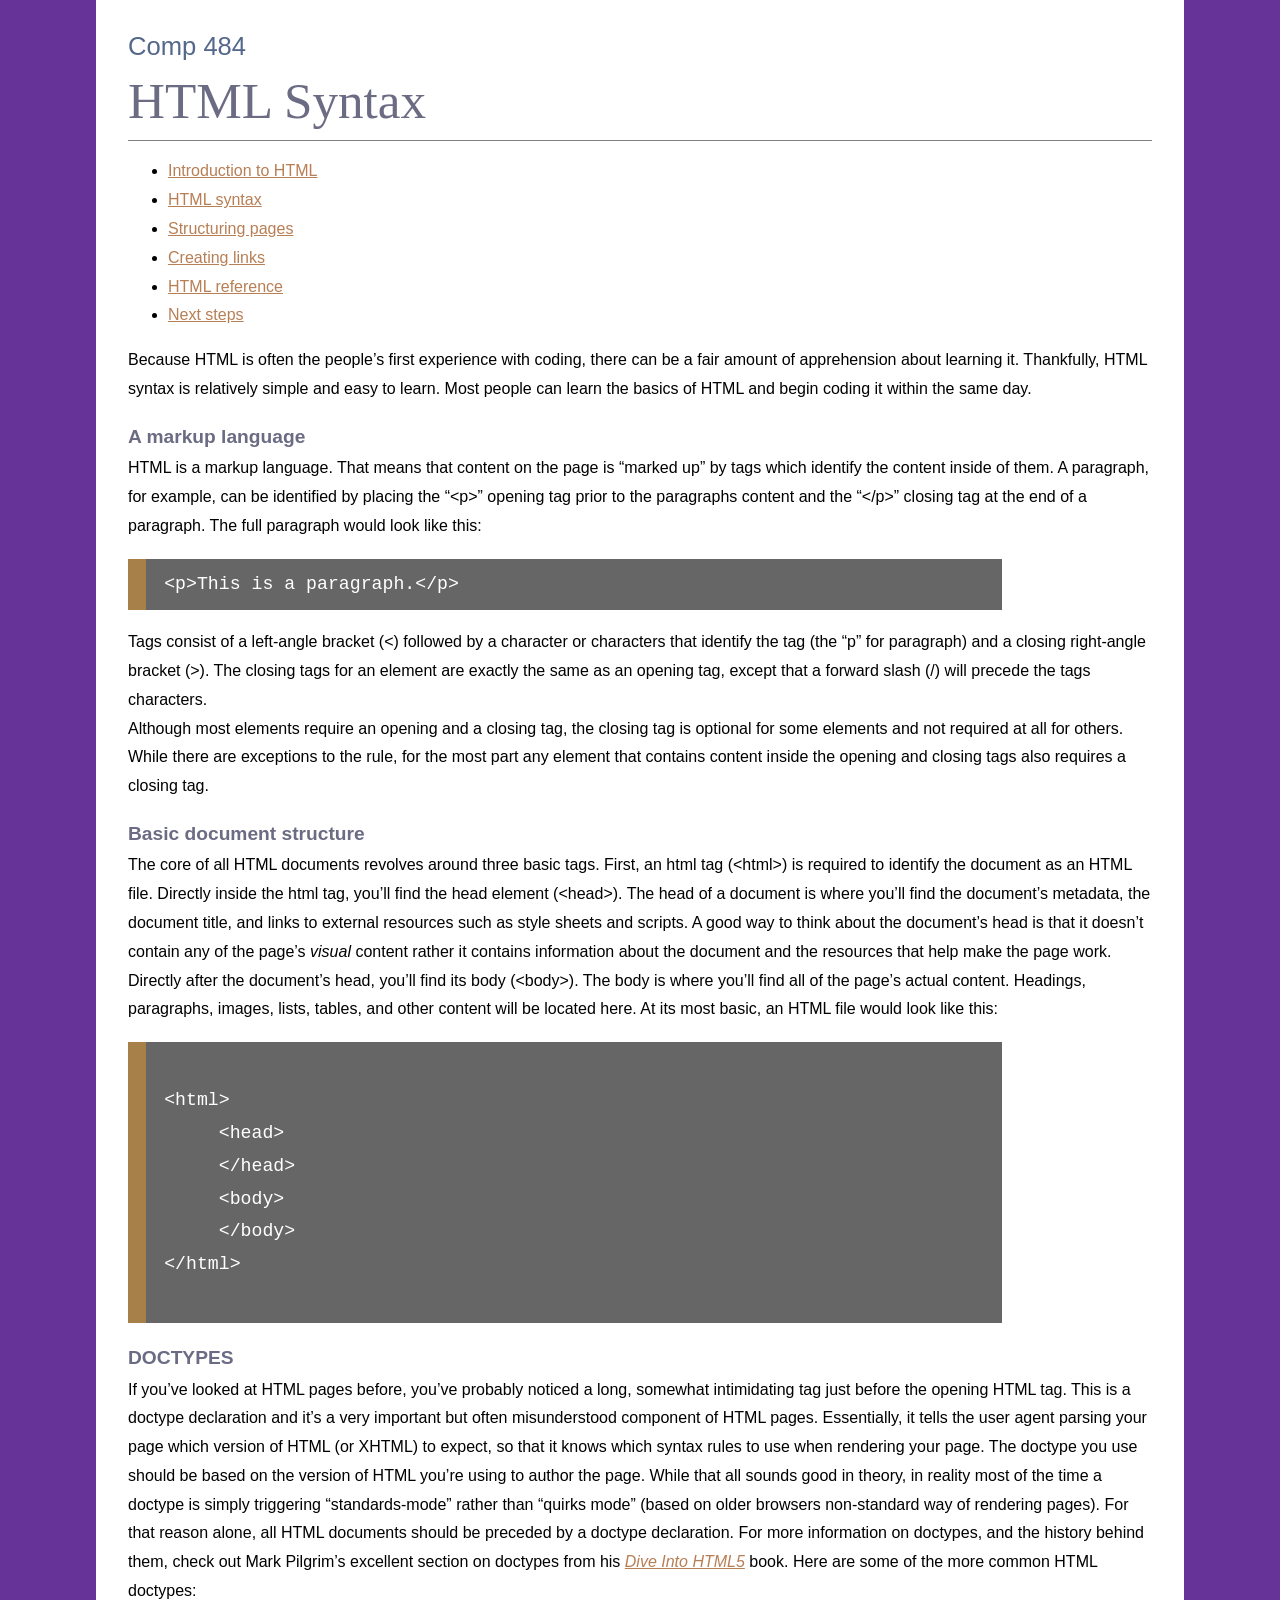
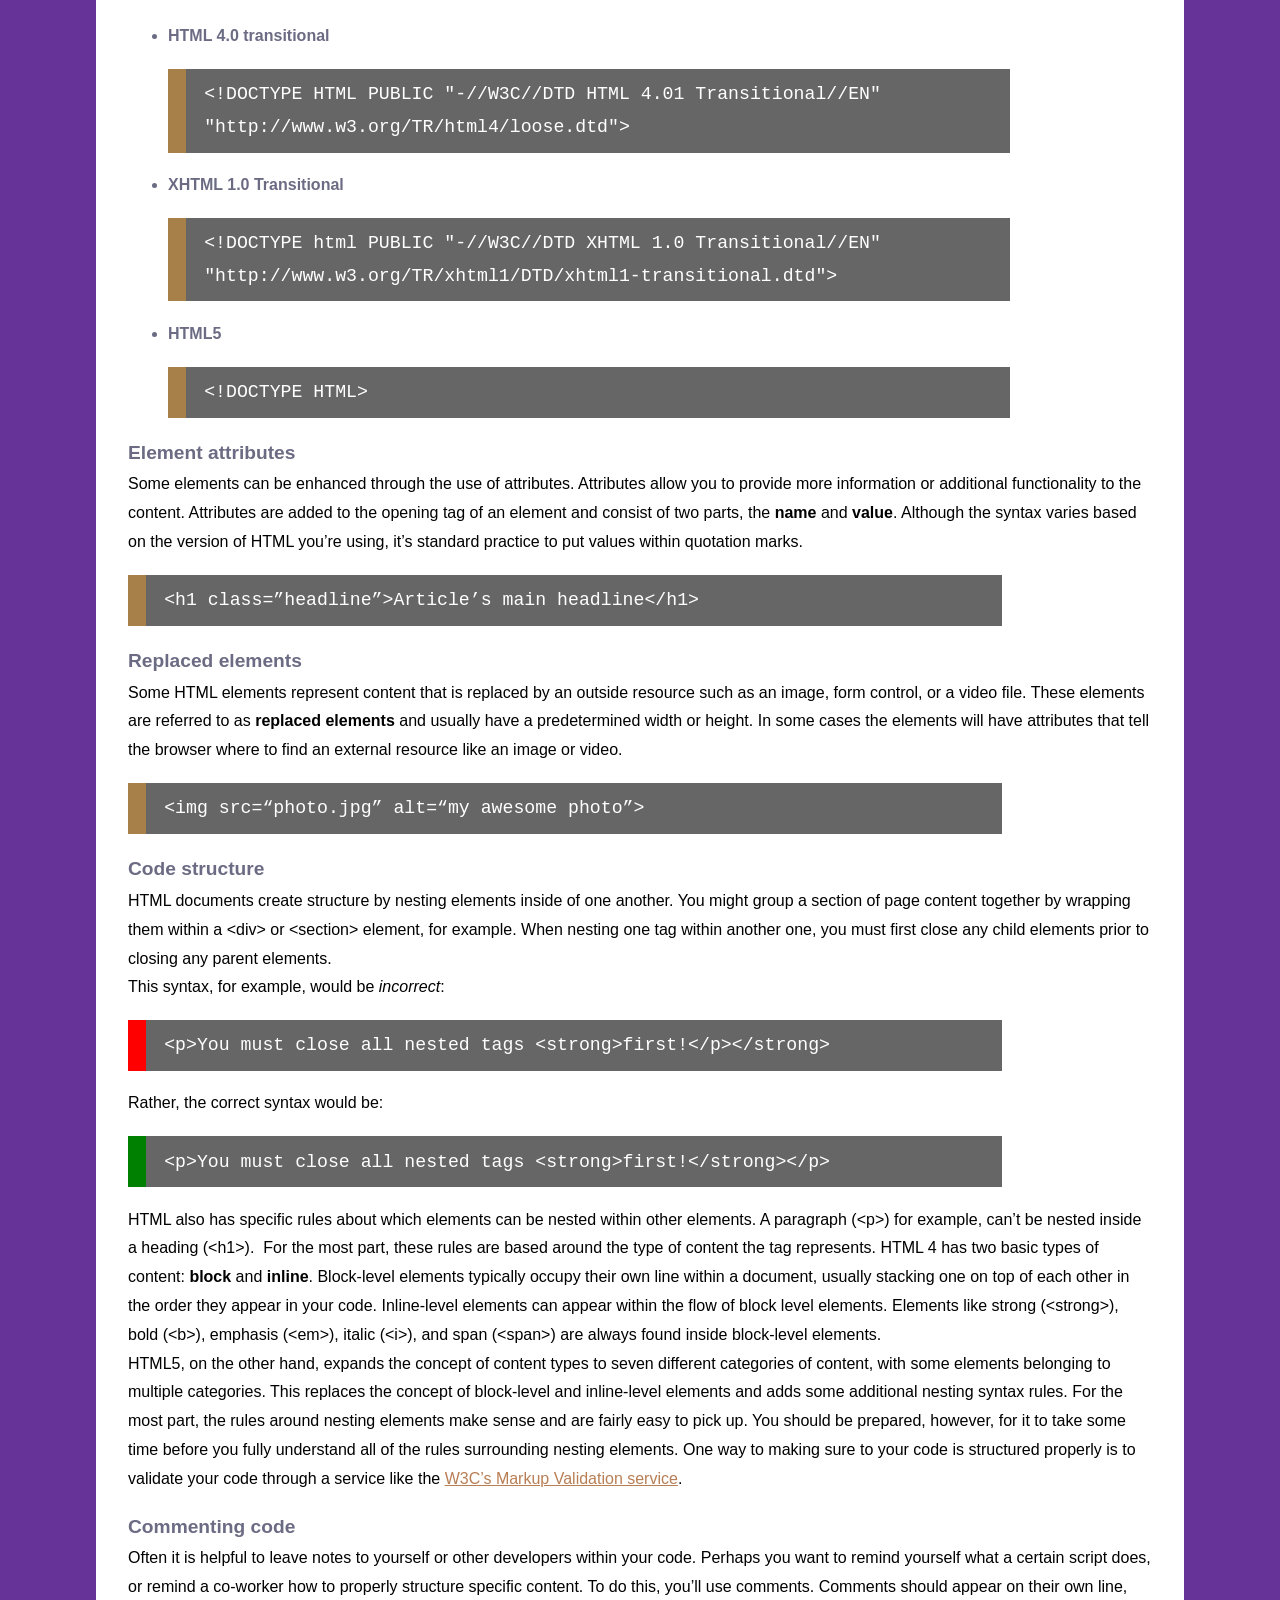
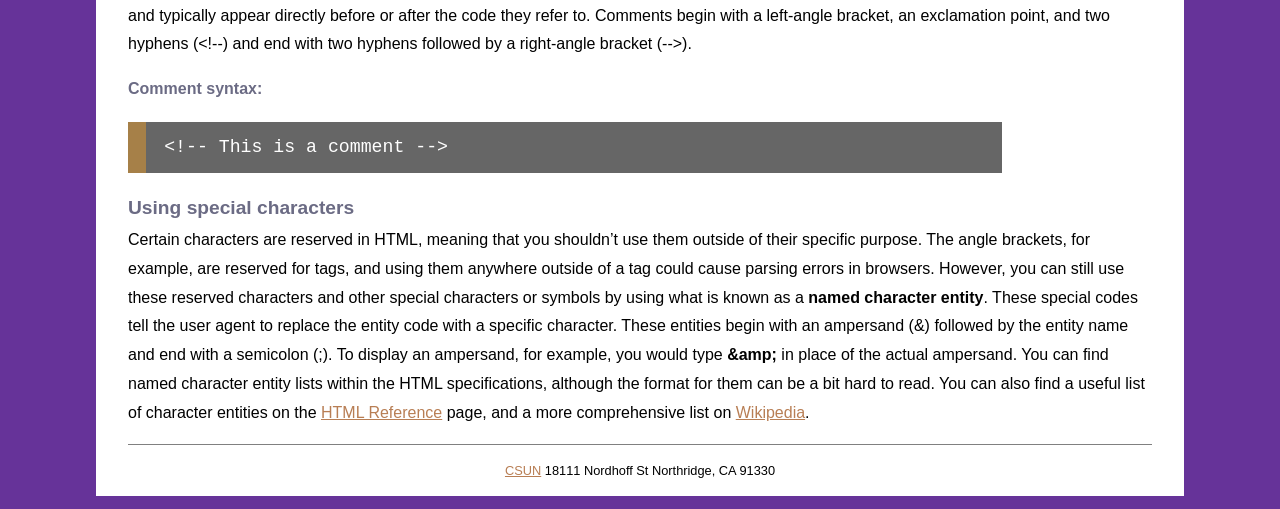
<file: syntax.html>
<!DOCTYPE html>
<html lang="en">
  <head>
    <meta charset="utf-8" />
    <title>HTML Syntax</title>
    <link href="css/styles.css" rel="stylesheet" type="text/css" />
  </head>
  <body>
    <header role="banner">
      <h1>Comp 484</h1>
      <h2>HTML Syntax</h2>
      <nav role="navigation">
    <ul>
          <li><a href="index.html" title="Introduction to HTML"> Introduction to HTML </a> </li>
          <li><a href="syntax.html" title="HTML syntax">HTML syntax</a></li>
          <li><a href="structure.html" title="Structuring pages">Structuring pages</a></li>
          <li><a href="links.html" title="Creating links">Creating links </a></li>
          <li><a href="reference.html" title="HTML Reference">HTML reference</a></li>
          <li><a href="next.html" title="Next Steps">Next steps</a></li>
        </ul>
      </nav>
    </header>
    <main role="main">
      <article role="article">
        <header>
          <p>
            Because HTML is often the people&rsquo;s first experience with
            coding, there can be a fair amount of apprehension about learning
            it. Thankfully, HTML syntax is relatively simple and easy to learn.
            Most people can learn the basics of HTML and begin coding it within
            the same day.
          </p>
        </header>
        <section>
          <h3>A markup language</h3>
          <p>
            HTML is a markup language. That means that content on the page is
            &ldquo;marked up&rdquo; by tags which identify the content inside of
            them. A paragraph, for example, can be identified by placing the
            &ldquo;&lt;p&gt;&rdquo; opening tag prior to the paragraphs content
            and the &ldquo;&lt;/p&gt;&rdquo; closing tag at the end of a
            paragraph. The full paragraph would look like this:
          </p>
          <pre><code>&lt;p&gt;This is a paragraph.&lt;/p&gt;</code></pre>
          <p>
            Tags consist of a left-angle bracket (&lt;) followed by a character
            or characters that identify the tag (the &ldquo;p&rdquo; for
            paragraph) and a closing right-angle bracket (&gt;). The closing
            tags for an element are exactly the same as an opening tag, except
            that a forward slash (/) will precede the tags characters.<br />
            Although most elements require an opening and a closing tag, the
            closing tag is optional for some elements and not required at all
            for others. While there are exceptions to the rule, for the most
            part any element that contains content inside the opening and
            closing tags also requires a closing tag.
          </p>
        </section>
        <section>
          <h3>Basic document structure</h3>
          <p>
            The core of all HTML documents revolves around three basic tags.
            First, an html tag (&lt;html&gt;) is required to identify the
            document as an HTML file. Directly inside the html tag, you&rsquo;ll
            find the head element (&lt;head&gt;). The head of a document is
            where you&rsquo;ll find the document&rsquo;s metadata, the document
            title, and links to external resources such as style sheets and
            scripts. A good way to think about the document&rsquo;s head is that
            it doesn&rsquo;t contain any of the page&rsquo;s
            <em>visual</em> content rather it contains information about the
            document and the resources that help make the page work. Directly
            after the document&rsquo;s head, you&rsquo;ll find its body
            (&lt;body&gt;). The body is where you&rsquo;ll find all of the
            page&rsquo;s actual content. Headings, paragraphs, images, lists,
            tables, and other content will be located here. At its most basic,
            an HTML file would look like this:
          </p>
          <pre><code>
&lt;html&gt;     
     &lt;head&gt;
     &lt;/head&gt;
     &lt;body&gt;
     &lt;/body&gt;
&lt;/html&gt;
  </code></pre>
        </section>
        <section>
          <h3>DOCTYPES</h3>
          <p>
            If you&rsquo;ve looked at HTML pages before, you&rsquo;ve probably
            noticed a long, somewhat intimidating tag just before the opening
            HTML tag. This is a doctype declaration and it&rsquo;s a very
            important but often misunderstood component of HTML pages.
            Essentially, it tells the user agent parsing your page which version
            of HTML (or XHTML) to expect, so that it knows which syntax rules to
            use when rendering your page. The doctype you use should be based on
            the version of HTML you&rsquo;re using to author the page. While
            that all sounds good in theory, in reality most of the time a
            doctype is simply triggering &ldquo;standards-mode&rdquo; rather
            than &ldquo;quirks mode&rdquo; (based on older browsers non-standard
            way of rendering pages). For that reason alone, all HTML documents
            should be preceded by a doctype declaration. For more information on
            doctypes, and the history behind them, check out Mark
            Pilgrim&rsquo;s excellent section on doctypes from his
            <em
              ><a
                href="http://diveintohtml5.info/semantics.html#the-doctype"
                title="Dive into HTML5"
                >Dive Into HTML5</a
              ></em
            >
            book. Here are some of the more common HTML doctypes:
          </p>
          
          <ul>

          <h4 class="dtd"><li>HTML 4.0 transitional</li></h4>
          <pre><code>&lt;!DOCTYPE HTML PUBLIC &quot;-//W3C//DTD HTML 4.01 Transitional//EN&quot; &quot;http://www.w3.org/TR/html4/loose.dtd&quot;&gt;</code></pre>
          <h4 class="dtd"><li>XHTML 1.0 Transitional</li></h4>
          <pre><code>&lt;!DOCTYPE html PUBLIC &quot;-//W3C//DTD XHTML 1.0 Transitional//EN&quot; &quot;http://www.w3.org/TR/xhtml1/DTD/xhtml1-transitional.dtd&quot;&gt;</code></pre>
          <h4 class="dtd"><li>HTML5</li></h4>
          <pre><code>&lt;!DOCTYPE HTML&gt;</code></pre>

          </ul>

        </section>
        <section>
          <h3>Element attributes</h3>
          <p>
            Some elements can be enhanced through the use of attributes.
            Attributes allow you to provide more information or additional
            functionality to the content. Attributes are added to the opening
            tag of an element and consist of two parts, the
            <strong>name</strong> and <strong>value</strong>. Although the
            syntax varies based on the version of HTML you&rsquo;re using,
            it&rsquo;s standard practice to put values within quotation marks.
          </p>
          <pre><code>&lt;h1 class=&rdquo;headline&rdquo;&gt;Article&rsquo;s main headline&lt;/h1&gt;</code></pre>
        </section>
        <section>
          <h3>Replaced elements</h3>
          <p>
            Some HTML elements represent content that is replaced by an outside
            resource such as an image, form control, or a video file. These
            elements are referred to as <strong>replaced elements</strong> and
            usually have a predetermined width or height. In some cases the
            elements will have attributes that tell the browser where to find an
            external resource like an image or video.
          </p>
          <pre><code>&lt;img src=&ldquo;photo.jpg&rdquo; alt=&ldquo;my awesome photo&rdquo;&gt;&nbsp;</code></pre>
        </section>
        <section>
          <h3>Code structure</h3>
          <p>
            HTML documents create structure by nesting elements inside of one
            another. You might group a section of page content together by
            wrapping them within a &lt;div&gt; or &lt;section&gt; element, for
            example. When nesting one tag within another one, you must first
            close any child elements prior to closing any parent elements.
            <br />
            This syntax, for example, would be <em>incorrect</em>:
          </p>
          <pre
            class="wrong"
          ><code>&lt;p&gt;You must close all nested tags &lt;strong&gt;first!&lt;/p&gt;&lt;/strong&gt;</code></pre>
          <p>Rather, the correct syntax would be:</p>
          <pre
            class="correct"
          ><code>&lt;p&gt;You must close all nested tags &lt;strong&gt;first!&lt;/strong&gt;&lt;/p&gt;</code></pre>
          <p>
            HTML also has specific rules about which elements can be nested
            within other elements. A paragraph (&lt;p&gt;) for example,
            can&rsquo;t be nested inside a heading (&lt;h1&gt;). &nbsp;For the
            most part, these rules are based around the type of content the tag
            represents. HTML 4 has two basic types of content:
            <strong>block</strong> and <strong>inline</strong>. Block-level
            elements typically occupy their own line within a document, usually
            stacking one on top of each other in the order they appear in your
            code. Inline-level elements can appear within the flow of block
            level elements. Elements like strong (&lt;strong&gt;), bold
            (&lt;b&gt;), emphasis (&lt;em&gt;), italic (&lt;i&gt;), and span
            (&lt;span&gt;) are always found inside block-level elements. <br />
            HTML5, on the other hand, expands the concept of content types to
            seven different categories of content, with some elements belonging
            to multiple categories. This replaces the concept of block-level and
            inline-level elements and adds some additional nesting syntax rules.
            For the most part, the rules around nesting elements make sense and
            are fairly easy to pick up. You should be prepared, however, for it
            to take some time before you fully understand all of the rules
            surrounding nesting elements. One way to making sure to your code is
            structured properly is to validate your code through a service like
            the
            <a href="http://validator.w3.org" title="W3C markup validator"
              >W3C&rsquo;s Markup Validation service</a
            >.
          </p>
        </section>
        <section>
          <h3>Commenting code</h3>
          <p>
            Often it is helpful to leave notes to yourself or other developers
            within your code. Perhaps you want to remind yourself what a certain
            script does, or remind a co-worker how to properly structure
            specific content. To do this, you&rsquo;ll use comments. Comments
            should appear on their own line, and typically appear directly
            before or after the code they refer to. Comments begin with a
            left-angle bracket, an exclamation point, and two hyphens (&lt;!--)
            and end with two hyphens followed by a right-angle bracket (--&gt;).
          </p>
          <h4>Comment syntax:</h4>
          <pre><code>&lt;!-- This is a comment --&gt;</code></pre>
        </section>
        <section>
          <h3>Using special characters</h3>
          <p>
            Certain characters are reserved in HTML, meaning that you
            shouldn&rsquo;t use them outside of their specific purpose. The
            angle brackets, for example, are reserved for tags, and using them
            anywhere outside of a tag could cause parsing errors in browsers.
            However, you can still use these reserved characters and other
            special characters or symbols by using what is known as a
            <strong>named character entity</strong>. These special codes tell
            the user agent to replace the entity code with a specific character.
            These entities begin with an ampersand (&amp;) followed by the
            entity name and end with a semicolon (;). To display an ampersand,
            for example, you would type <strong>&amp;amp;</strong> in place of
            the actual ampersand. You can find named character entity lists
            within the HTML specifications, although the format for them can be
            a bit hard to read. You can also find a useful list of character
            entities on the
            <a href="reference.html#named">HTML Reference</a> page, and a more
            comprehensive list on
            <a
              href="http://en.wikipedia.org/wiki/List_of_XML_and_HTML_character_entity_references"
              title="Character entity reference"
              >Wikipedia</a
            >.
          </p>
        </section>
      </article>
    </main>
    <footer role="contentinfo">
      <p>
        <a href="http://www.csun.edu" title="csun.edu" target="_blank">CSUN</a>
        18111 Nordhoff St Northridge, CA 91330
      </p>
    </footer>
  </body>
</html>
</file>
<file: css/styles.css>
html, body {
	background: #663399; /* Beccapurple */
	margin: 0;
}
h1, h2, h3, h4, h5, h6, p {
	margin: 0;
	padding: 0;
}
h1, h2, h3, h4, h5, h6 {
	color: rgb(107, 107, 132);
}
body {
	font-family: Verdana, Geneva, sans-serif;
	font-size: 100%;
	width: 80%;
	margin-right: auto;
	margin-left: auto;
	padding: 2.5% 2.5% 0;
	background: white;
	line-height: 1.8;
}
h1 {
	font: 1.6em Verdana, Geneva, sans-serif;
	margin-bottom: .4em;
	color: rgb(83, 104, 138);
}
h2 {
	font: 3.2em Georgia, "Times New Roman", Times, serif;
	margin-bottom: .2em;
}
h3 {
	font-size: 1.2em;
}
p {
	margin-bottom: 1em;
}
a {
	color: rgb(184, 126, 84);
}
a:hover {
	color: rgb(120, 97, 55);
}
pre {
	font-size: 1.4em;
	color: white;
	padding: .5em 1em;
	border-left: 1em solid #A68048;
	background: #666;
	white-space: pre-wrap;
	white-space: -moz-pre-wrap;
	white-space: -pre-wrap;
	white-space: -o-pre-wrap;
	word-wrap: break-word;
	width: 80%;
}
pre.wrong {
	border-left-color: red;
}
pre.correct {
	border-left-color: green;
}
dt {
	font-style: italic;
	font-size:1.2em;
  
   display: list-item;
    list-style-type: disc;
    margin-left: 20px;


}
dd {
	margin-bottom: 1.4em;
}
table {
	margin-top: 1em;
}
caption {
	margin: 0;
	padding: 0;
	margin-bottom: 1em;
	text-align: left;
}
td, th {
	padding: 10px;
}
.center {
	text-align: center;
}
header h2 {
	padding-bottom: .2em;
	border-bottom: 1px solid gray;
}
aside {
	padding: 1em;
	background:rgb(83, 104, 138);
	color: white;
	margin-bottom: 1em;
}
aside h4 {
	color: white;
}
footer {
	border-top: 1px solid gray;
	text-align: center;
	font-size: .8em;
	line-height: 4em;
	margin-top: 1em;
}
blockquote {
	font-style: italic;
}
.flowRight {
	float: right;
	margin-left: 10px;
}
.flowLeft {
	float: left;
	margin-right: 10px;
}
</file>
